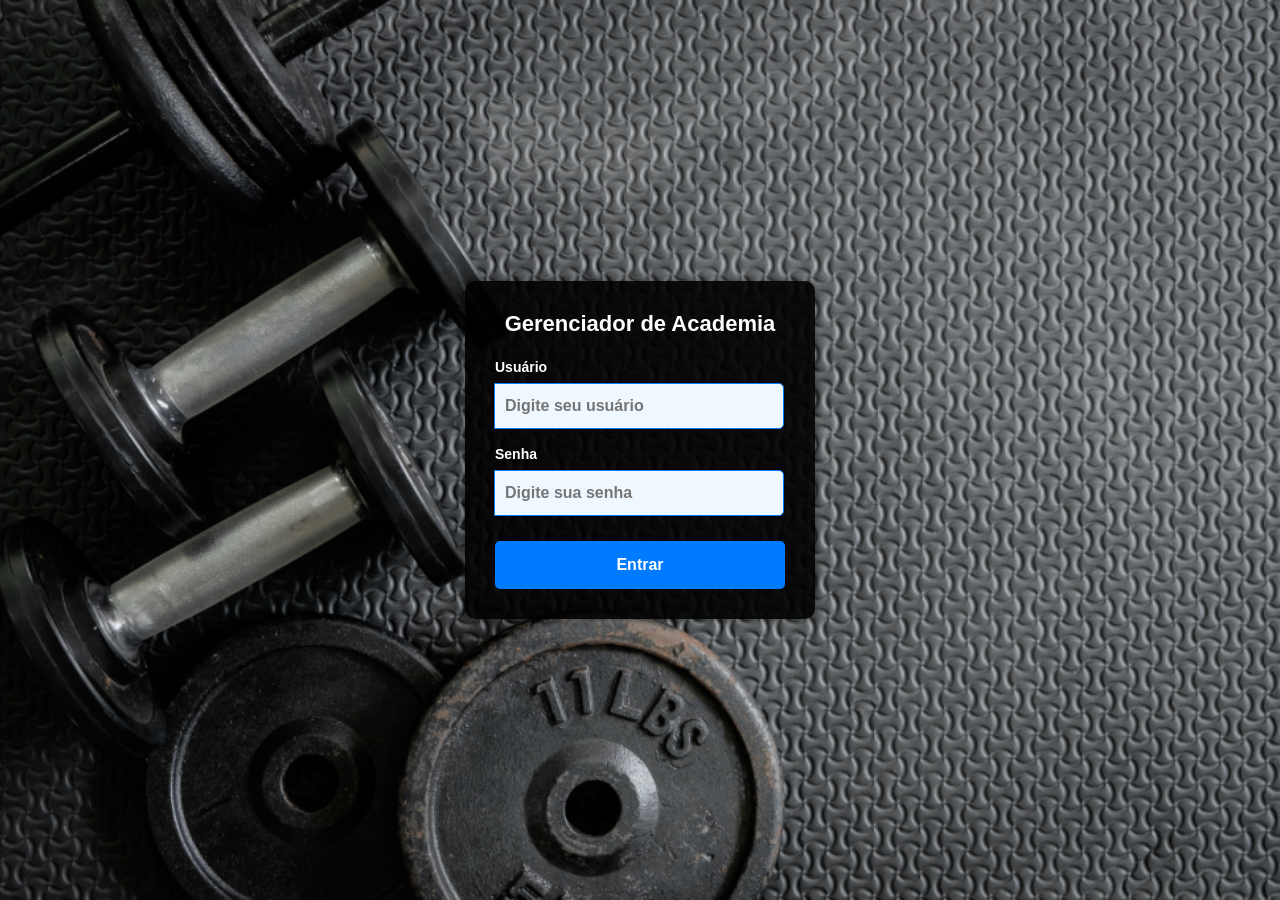
<file: index.html>
<!DOCTYPE html>
<html lang="pt">
<head>
    <meta charset="UTF-8">
    <meta name="viewport" content="width=device-width, initial-scale=1.0">
    <title>Login - Gerenciador de Academia</title>
    <link href="bibliotecas/bootstrap/css/bootstrap.min.css" rel="stylesheet"> 
    <link rel="stylesheet" href="css/style.css">
</head>
<body class="login-body">
    <div class="login-container">
        <div class="login-box">
            <h2>Gerenciador de Academia</h2>
            <form id="loginForm">
                <div class="input-group">
                    <label for="usuario">Usuário</label>
                    <input type="text" id="usuario" placeholder="Digite seu usuário" required>
                </div>
                <div class="input-group">
                    <label for="senha">Senha</label>
                    <input type="password" id="senha" placeholder="Digite sua senha" required>
                </div>
                <button type="submit" class="btn-login">Entrar</button>
            </form>
        </div>
    </div>

    <script src="bibliotecas/jquery/jquery.min.js"></script>
    <script src="js/script.js"></script>
</body>
</html>
</file>
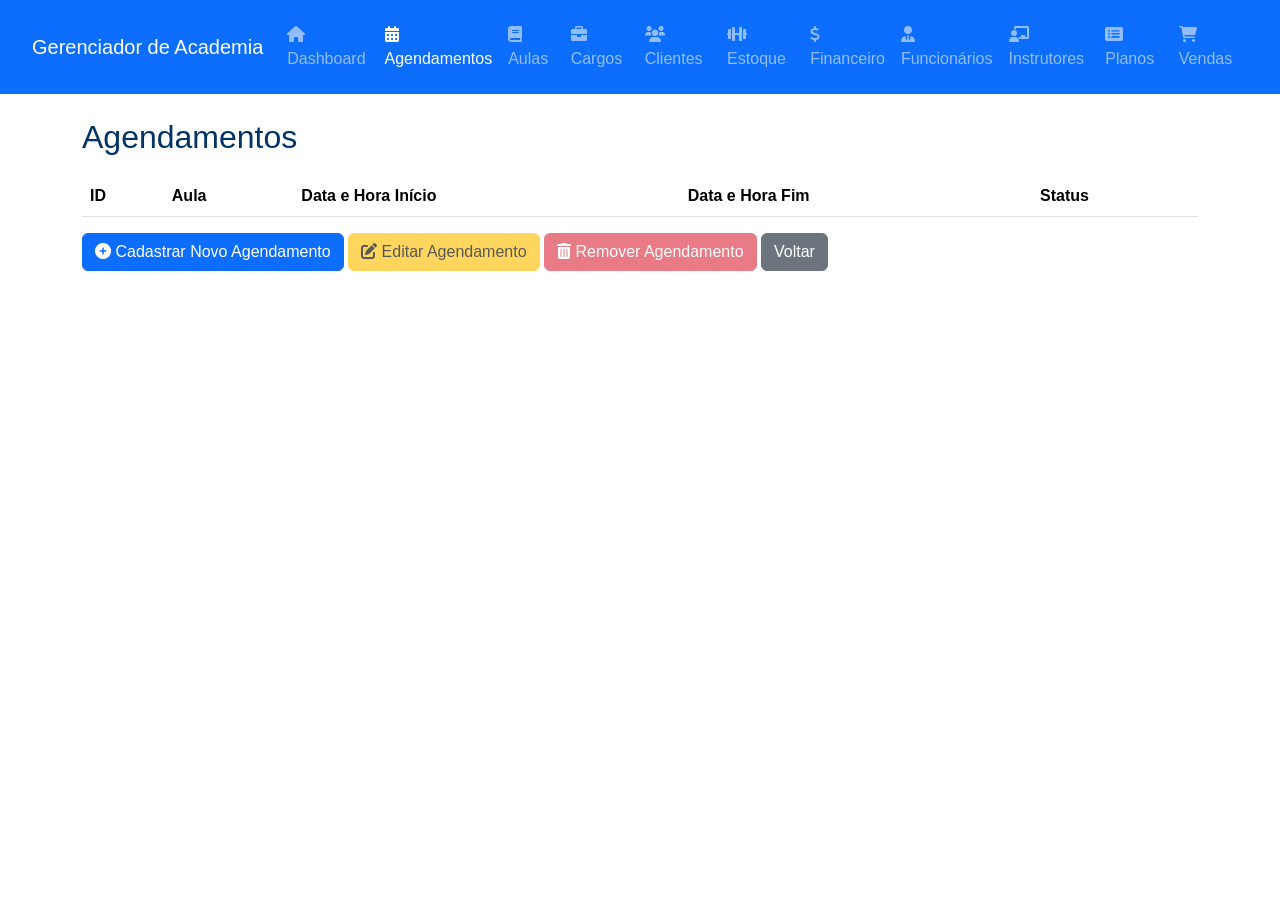
<file: agendamentos.html>
<!DOCTYPE html>
<html lang="pt">

<head>
    <meta charset="UTF-8">
    <meta name="viewport" content="width=device-width, initial-scale=1.0">
    <title>Agendamentos - Gerenciador de Academia</title>
    <link href="bibliotecas/bootstrap/css/bootstrap.min.css" rel="stylesheet">
    <link rel="stylesheet" href="css/style.css">
    <link rel="stylesheet" href="https://cdnjs.cloudflare.com/ajax/libs/font-awesome/6.0.0/css/all.min.css">
</head>

<body>

    <nav class="navbar navbar-expand-lg navbar-dark bg-primary">
        <div class="container-fluid">
            <a class="navbar-brand" href="dashboard.html">Gerenciador de Academia</a>
            <div class="navbar-nav">
                <a class="nav-link" href="dashboard.html"><i class="fas fa-home"></i> Dashboard</a>
                <a class="nav-link active" href="agendamentos.html"><i class="fas fa-calendar-alt"></i> Agendamentos</a>
                <a class="nav-link" href="aulas.html"><i class="fas fa-book"></i> Aulas</a>
                <a class="nav-link" href="cargos.html"><i class="fas fa-briefcase"></i> Cargos</a>
                <a class="nav-link" href="clientes.html"><i class="fas fa-users"></i> Clientes</a>
                <a class="nav-link" href="estoque.html"><i class="fas fa-dumbbell"></i> Estoque</a>
                <a class="nav-link" href="financeiro.html"><i class="fas fa-dollar-sign"></i> Financeiro</a>
                <a class="nav-link" href="funcionarios.html"><i class="fas fa-user-tie"></i> Funcionários</a>
                <a class="nav-link" href="instrutores.html"><i class="fas fa-chalkboard-teacher"></i> Instrutores</a>
                <a class="nav-link" href="planos.html"><i class="fas fa-list-alt"></i> Planos</a>
                <a class="nav-link" href="vendas.html"><i class="fas fa-shopping-cart"></i> Vendas</a>
            </div>
        </div>
    </nav>

    <div class="container mt-4">
        <h2>Agendamentos</h2>

        <table class="table table-striped">
            <thead>
                <tr>
                    <th>ID</th>
                    <th>Aula</th>
                    <th>Data e Hora Início</th>
                    <th>Data e Hora Fim</th>
                    <th>Status</th>
                </tr>
            </thead>
            <tbody id="tabelaAgendamentos">
            </tbody>
        </table>

        <button class="btn btn-primary" data-bs-toggle="modal" data-bs-target="#modalCadastro"> <i class="fas fa-plus-circle"></i> Cadastrar Novo
            Agendamento</button>
        <button class="btn btn-warning" id="btnEditar" disabled data-bs-toggle="modal"
            data-bs-target="#modalEdicao"><i class="fas fa-edit"></i> Editar Agendamento</button>
        <button class="btn btn-danger" id="btnRemover" disabled><i class="fas fa-trash-alt"></i> Remover Agendamento</button>

        <a href="dashboard.html" class="btn btn-secondary">Voltar</a>
    </div>

    <div class="modal fade" id="modalCadastro" tabindex="-1">
        <div class="modal-dialog modal-lg">
            <div class="modal-content">
                <div class="modal-header bg-primary text-white">
                    <h5 class="modal-title">Cadastrar Agendamento</h5>
                    <button type="button" class="btn-close" data-bs-dismiss="modal"></button>
                </div>
                <div class="modal-body">
                    <form id="formCadastro">
                        <div class="mb-3">
                            <label class="form-label">Aula:</label>
                            <select id="aulaCadastro" class="form-select" required>
                                <option value="">Selecione uma aula</option>
                                <option value="Yoga">Yoga</option>
                                <option value="Musculação">Musculação</option>
                            </select>
                        </div>

                        <div class="row">
                            <div class="col-md-6 mb-3">
                                <label class="form-label">Data e Hora Início:</label>
                                <input type="datetime-local" id="inicioCadastro" class="form-control" required>
                            </div>
                            <div class="col-md-6 mb-3">
                                <label class="form-label">Data e Hora Fim:</label>
                                <input type="datetime-local" id="fimCadastro" class="form-control" required>
                            </div>
                        </div>

                        <div class="mb-3">
                            <label class="form-label">Observações:</label>
                            <textarea id="obsCadastro" class="form-control" rows="3"></textarea>
                        </div>

                        <div class="mb-3">
                            <label class="form-label">Status:</label>
                            <select id="statusCadastro" class="form-select" required>
                                <option>PENDENTE</option>
                                <option>CONCLUÍDO</option>
                                <option>REMARCADO</option>
                                <option>CANCELADO</option>
                            </select>
                        </div>

                        <div class="d-grid gap-2">
                            <button type="submit" class="btn btn-success">Cadastrar Agendamento</button>
                        </div>
                    </form>
                </div>
            </div>
        </div>
    </div>

    <div class="modal fade" id="modalEdicao" tabindex="-1">
        <div class="modal-dialog modal-lg">
            <div class="modal-content">
                <div class="modal-header bg-warning text-white">
                    <h5 class="modal-title">Editar Agendamento</h5>
                    <button type="button" class="btn-close" data-bs-dismiss="modal"></button>
                </div>
                <div class="modal-body">
                    <form id="formEdicao">
                        <input type="hidden" id="idEdicao">

                        <div class="mb-3">
                            <label class="form-label">Aula:</label>
                            <select id="aulaEdicao" class="form-select" required>
                                <option value="">Selecione uma aula</option>
                                <option value="Yoga">Yoga</option>
                                <option value="Musculação">Musculação</option>
                            </select>
                        </div>

                        <div class="row">
                            <div class="col-md-6 mb-3">
                                <label class="form-label">Data e Hora Início:</label>
                                <input type="datetime-local" id="inicioEdicao" class="form-control" required>
                            </div>
                            <div class="col-md-6 mb-3">
                                <label class="form-label">Data e Hora Fim:</label>
                                <input type="datetime-local" id="fimEdicao" class="form-control" required>
                            </div>
                        </div>

                        <div class="mb-3">
                            <label class="form-label">Observações:</label>
                            <textarea id="obsEdicao" class="form-control" rows="3"></textarea>
                        </div>

                        <div class="mb-3">
                            <label class="form-label">Status:</label>
                            <select id="statusEdicao" class="form-select" required>
                                <option>PENDENTE</option>
                                <option>CONCLUÍDO</option>
                                <option>REMARCADO</option>
                                <option>CANCELADO</option>
                            </select>
                        </div>

                        <div class="d-grid gap-2">
                            <button type="submit" class="btn btn-warning text-white">Salvar Alterações</button>
                        </div>
                    </form>
                </div>
            </div>
        </div>
    </div>


    <script src="bibliotecas/bootstrap/js/bootstrap.bundle.min.js"></script>
    <script src="bibliotecas/jquery/jquery.min.js"></script>
    <script src="js/script.js"></script>

</body>

</html>
</file>
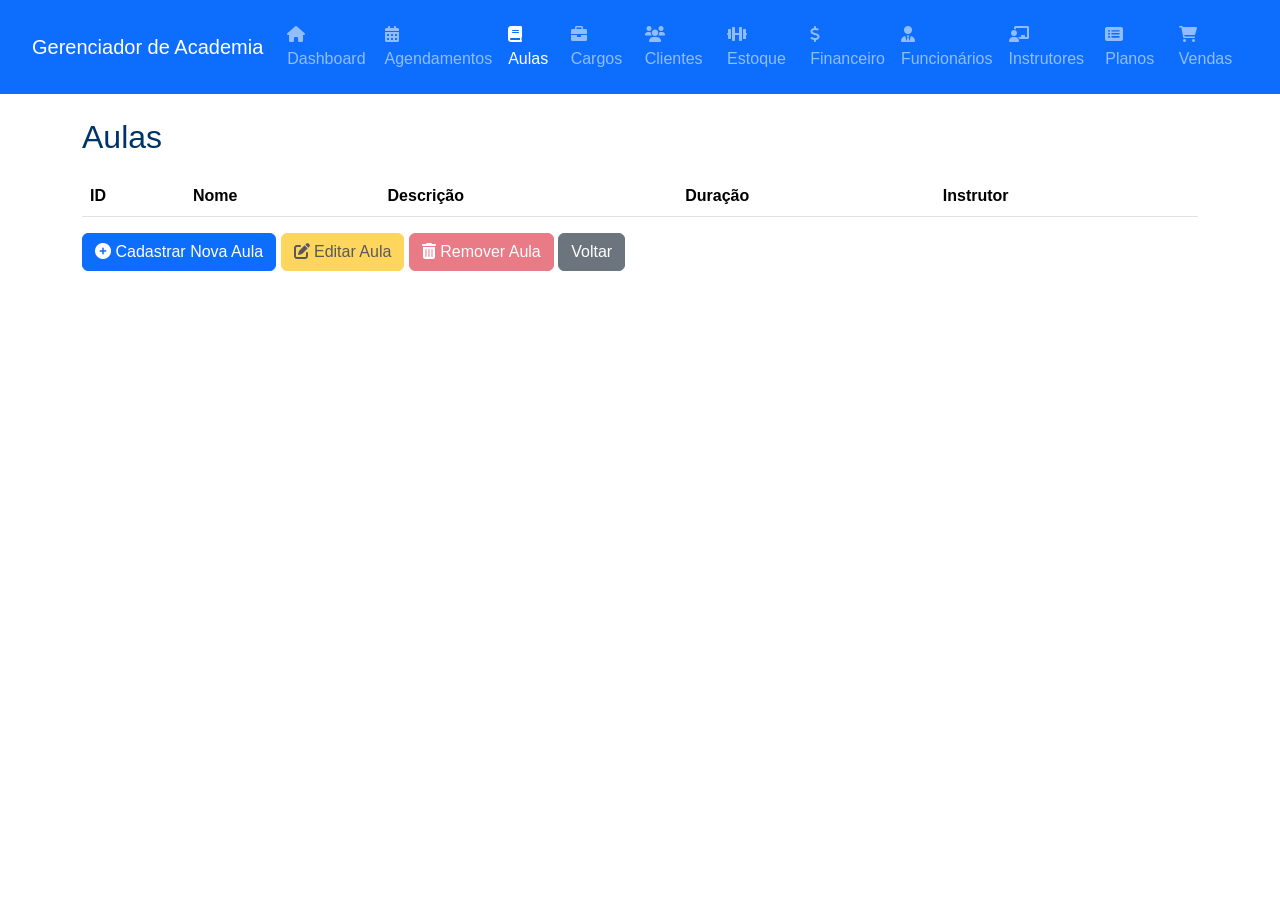
<file: aulas.html>
<!DOCTYPE html>
<html lang="pt">

<head>
    <meta charset="UTF-8">
    <meta name="viewport" content="width=device-width, initial-scale=1.0">
    <title>Aulas - Gerenciador de Academia</title>
    <link href="bibliotecas/bootstrap/css/bootstrap.min.css" rel="stylesheet">
    <link rel="stylesheet" href="css/style.css">
    <link rel="stylesheet" href="https://cdnjs.cloudflare.com/ajax/libs/font-awesome/6.0.0/css/all.min.css">
</head>

<body>

    <nav class="navbar navbar-expand-lg navbar-dark bg-primary">
        <div class="container-fluid">
            <a class="navbar-brand" href="dashboard.html">Gerenciador de Academia</a>
            <div class="navbar-nav">
                <a class="nav-link" href="dashboard.html"><i class="fas fa-home"></i> Dashboard</a>
                <a class="nav-link" href="agendamentos.html"><i class="fas fa-calendar-alt"></i> Agendamentos</a>
                <a class="nav-link active" href="aulas.html"><i class="fas fa-book"></i> Aulas</a>
                <a class="nav-link" href="cargos.html"><i class="fas fa-briefcase"></i> Cargos</a>
                <a class="nav-link" href="clientes.html"><i class="fas fa-users"></i> Clientes</a>
                <a class="nav-link" href="estoque.html"><i class="fas fa-dumbbell"></i> Estoque</a>
                <a class="nav-link" href="financeiro.html"><i class="fas fa-dollar-sign"></i> Financeiro</a>
                <a class="nav-link" href="funcionarios.html"><i class="fas fa-user-tie"></i> Funcionários</a>
                <a class="nav-link" href="instrutores.html"><i class="fas fa-chalkboard-teacher"></i> Instrutores</a>
                <a class="nav-link" href="planos.html"><i class="fas fa-list-alt"></i> Planos</a>
                <a class="nav-link" href="vendas.html"><i class="fas fa-shopping-cart"></i> Vendas</a>
            </div>
        </div>
    </nav>

    <div class="container mt-4">
        <h2>Aulas</h2>

        <table class="table table-striped">
            <thead>
                <tr>
                    <th>ID</th>
                    <th>Nome</th>
                    <th>Descrição</th>
                    <th>Duração</th>
                    <th>Instrutor</th>
                </tr>
            </thead>
            <tbody id="tabelaAulas"></tbody>
        </table>

        <button class="btn btn-primary" data-bs-toggle="modal" data-bs-target="#modalCadastroAulas"><i class="fas fa-plus-circle"></i> Cadastrar Nova Aula</button>
        <button class="btn btn-warning" id="btnEditarAula" disabled data-bs-toggle="modal" data-bs-target="#modalEdicaoAulas"><i class="fas fa-edit"></i> Editar Aula</button>
        <button class="btn btn-danger" id="btnRemoverAula" disabled><i class="fas fa-trash-alt"></i> Remover Aula</button>

        <a href="dashboard.html" class="btn btn-secondary">Voltar</a>
    </div>

    <div class="modal fade" id="modalCadastroAulas" tabindex="-1">
        <div class="modal-dialog modal-lg">
            <div class="modal-content">
                <div class="modal-header bg-primary text-white">
                    <h5 class="modal-title">Cadastrar Aula</h5>
                    <button type="button" class="btn-close" data-bs-dismiss="modal"></button>
                </div>
                <div class="modal-body">
                    <form id="formCadastroAulas">
                        <div class="mb-3">
                            <label class="form-label">Nome da Aula:</label>
                            <input type="text" id="nomeCadastroAulas" class="form-control" required>
                        </div>

                        <div class="mb-3">
                            <label class="form-label">Descrição:</label>
                            <textarea id="descricaoCadastroAulas" class="form-control" rows="3" required></textarea>
                        </div>

                        <div class="mb-3">
                            <label class="form-label">Duração (hh:mm:ss):</label>
                            <input type="text" id="duracaoCadastroAulas" class="form-control" placeholder="hh:mm:ss" required maxlength="8">
                        </div>

                        <div class="mb-3">
                            <label class="form-label">Instrutor Responsável:</label>
                            <select id="instrutorCadastroAulas" class="form-select" required>
                                <option value="">Selecione um instrutor</option>
                                <option value="Carlos Silva">Carlos Silva</option>
                                <option value="Ana Souza">Ana Souza</option>
                            </select>
                        </div>

                        <div class="d-grid gap-2">
                            <button type="submit" class="btn btn-success">Cadastrar Aula</button>
                        </div>
                    </form>
                </div>
            </div>
        </div>
    </div>

    <div class="modal fade" id="modalEdicaoAulas" tabindex="-1">
        <div class="modal-dialog modal-lg">
            <div class="modal-content">
                <div class="modal-header bg-warning text-white">
                    <h5 class="modal-title">Editar Aula</h5>
                    <button type="button" class="btn-close" data-bs-dismiss="modal"></button>
                </div>
                <div class="modal-body">
                    <form id="formEdicaoAulas">
                        <input type="hidden" id="idEdicaoAulas">

                        <div class="mb-3">
                            <label class="form-label">Nome da Aula:</label>
                            <input type="text" id="nomeEdicaoAulas" class="form-control" required>
                        </div>

                        <div class="mb-3">
                            <label class="form-label">Descrição:</label>
                            <textarea id="descricaoEdicaoAulas" class="form-control" rows="3" required></textarea>
                        </div>

                        <div class="mb-3">
                            <label class="form-label">Duração (hh:mm:ss):</label>
                            <input type="text" id="duracaoEdicaoAulas" class="form-control" required maxlength="8">
                        </div>

                        <div class="mb-3">
                            <label class="form-label">Instrutor Responsável:</label>
                            <select id="instrutorEdicaoAulas" class="form-select" required>
                                <option value="">Selecione um instrutor</option>
                                <option value="Carlos Silva">Carlos Silva</option>
                                <option value="Ana Souza">Ana Souza</option>
                            </select>
                        </div>

                        <div class="d-grid gap-2">
                            <button type="submit" class="btn btn-warning text-white">Salvar Alterações</button>
                        </div>
                    </form>
                </div>
            </div>
        </div>
    </div>

    <script src="bibliotecas/bootstrap/js/bootstrap.bundle.min.js"></script>
    <script src="bibliotecas/jquery/jquery.min.js"></script>
    <script src="js/script.js"></script>

</body>
</html>
</file>
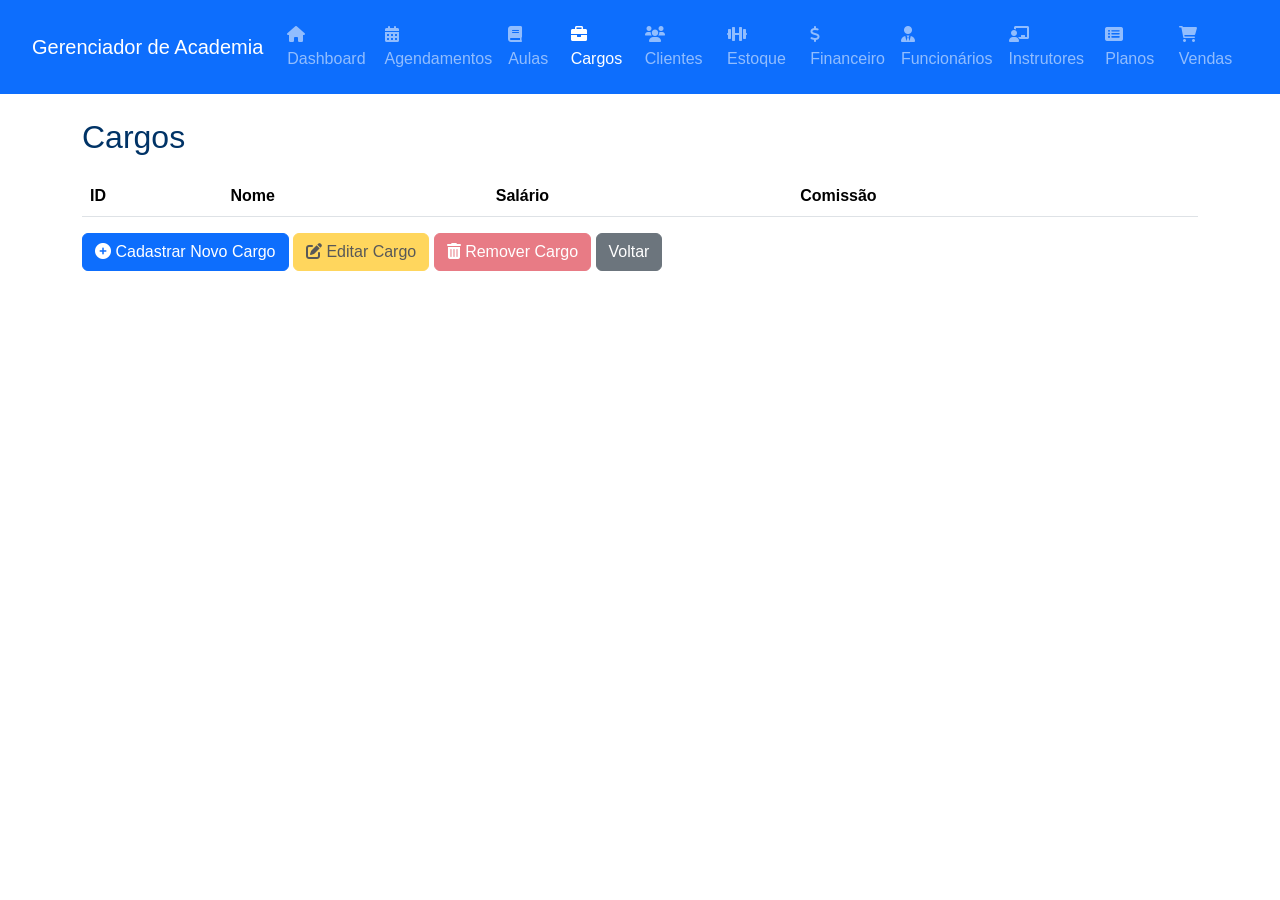
<file: cargos.html>
<!DOCTYPE html>
<html lang="pt">
<head>
    <meta charset="UTF-8">
    <meta name="viewport" content="width=device-width, initial-scale=1.0">
    <title>Cargos - Gerenciador de Academia</title>
    <link href="bibliotecas/bootstrap/css/bootstrap.min.css" rel="stylesheet">
    <link rel="stylesheet" href="css/style.css">
    <link rel="stylesheet" href="https://cdnjs.cloudflare.com/ajax/libs/font-awesome/6.0.0/css/all.min.css">
</head>
<body>

    <nav class="navbar navbar-expand-lg navbar-dark bg-primary">
        <div class="container-fluid">
            <a class="navbar-brand" href="dashboard.html">Gerenciador de Academia</a>
            <div class="navbar-nav">
                <a class="nav-link" href="dashboard.html"><i class="fas fa-home"></i> Dashboard</a>
                <a class="nav-link" href="agendamentos.html"><i class="fas fa-calendar-alt"></i> Agendamentos</a>
                <a class="nav-link" href="aulas.html"><i class="fas fa-book"></i> Aulas</a>
                <a class="nav-link active" href="cargos.html"><i class="fas fa-briefcase"></i> Cargos</a>
                <a class="nav-link" href="clientes.html"><i class="fas fa-users"></i> Clientes</a>
                <a class="nav-link" href="estoque.html"><i class="fas fa-dumbbell"></i> Estoque</a>
                <a class="nav-link" href="financeiro.html"><i class="fas fa-dollar-sign"></i> Financeiro</a>
                <a class="nav-link" href="funcionarios.html"><i class="fas fa-user-tie"></i> Funcionários</a>
                <a class="nav-link" href="instrutores.html"><i class="fas fa-chalkboard-teacher"></i> Instrutores</a>
                <a class="nav-link" href="planos.html"><i class="fas fa-list-alt"></i> Planos</a>
                <a class="nav-link" href="vendas.html"><i class="fas fa-shopping-cart"></i> Vendas</a>
            </div>
        </div>
    </nav>

    <div class="container mt-4">
        <h2>Cargos</h2>

        <table class="table table-striped">
            <thead>
                <tr>
                    <th>ID</th>
                    <th>Nome</th>
                    <th>Salário</th>
                    <th>Comissão</th>
                </tr>
            </thead>
            <tbody id="tabelaCargos"></tbody>
        </table>

        <button class="btn btn-primary" data-bs-toggle="modal" data-bs-target="#modalCadastroCargos"><i class="fas fa-plus-circle"></i> Cadastrar Novo Cargo</button>
        <button class="btn btn-warning" id="btnEditarCargo" disabled data-bs-toggle="modal" data-bs-target="#modalEdicaoCargos"><i class="fas fa-edit"></i> Editar Cargo</button>
        <button class="btn btn-danger" id="btnRemoverCargo" disabled><i class="fas fa-trash-alt"></i> Remover Cargo</button>

        <a href="dashboard.html" class="btn btn-secondary">Voltar</a>
    </div>

    <div class="modal fade" id="modalCadastroCargos" tabindex="-1">
        <div class="modal-dialog modal-lg">
            <div class="modal-content">
                <div class="modal-header bg-primary text-white">
                    <h5 class="modal-title">Cadastrar Cargo</h5>
                    <button type="button" class="btn-close" data-bs-dismiss="modal"></button>
                </div>
                <div class="modal-body">
                    <form id="formCadastroCargos">
                        <div class="mb-3">
                            <label class="form-label">Nome do Cargo:</label>
                            <input type="text" id="nomeCadastroCargo" class="form-control" required>
                        </div>

                        <div class="mb-3">
                            <label class="form-label">Salário:</label>
                            <input type="text" id="salarioCadastroCargo" class="form-control" required>
                        </div>

                        <div class="mb-3">
                            <label class="form-label">Comissão (%):</label>
                            <input type="text" id="comissaoCadastroCargo" class="form-control" maxlength="3">
                        </div>

                        <div class="d-grid gap-2">
                            <button type="submit" class="btn btn-success">Cadastrar Cargo</button>
                        </div>
                    </form>
                </div>
            </div>
        </div>
    </div>

    <div class="modal fade" id="modalEdicaoCargos" tabindex="-1">
        <div class="modal-dialog modal-lg">
            <div class="modal-content">
                <div class="modal-header bg-warning text-white">
                    <h5 class="modal-title">Editar Cargo</h5>
                    <button type="button" class="btn-close" data-bs-dismiss="modal"></button>
                </div>
                <div class="modal-body">
                    <form id="formEdicaoCargos">
                        <input type="hidden" id="idEdicaoCargo">

                        <div class="mb-3">
                            <label class="form-label">Nome do Cargo:</label>
                            <input type="text" id="nomeEdicaoCargo" class="form-control" required>
                        </div>

                        <div class="mb-3">
                            <label class="form-label">Salário:</label>
                            <input type="text" id="salarioEdicaoCargo" class="form-control" required>
                        </div>

                        <div class="mb-3">
                            <label class="form-label">Comissão (%):</label>
                            <input type="text" id="comissaoEdicaoCargo" class="form-control" maxlength="3">
                        </div>

                        <div class="d-grid gap-2">
                            <button type="submit" class="btn btn-warning text-white">Salvar Alterações</button>
                        </div>
                    </form>
                </div>
            </div>
        </div>
    </div>

    <script src="bibliotecas/bootstrap/js/bootstrap.bundle.min.js"></script>
    <script src="bibliotecas/jquery/jquery.min.js"></script>
    <script src="js/script.js"></script>

</body>
</html>
</file>
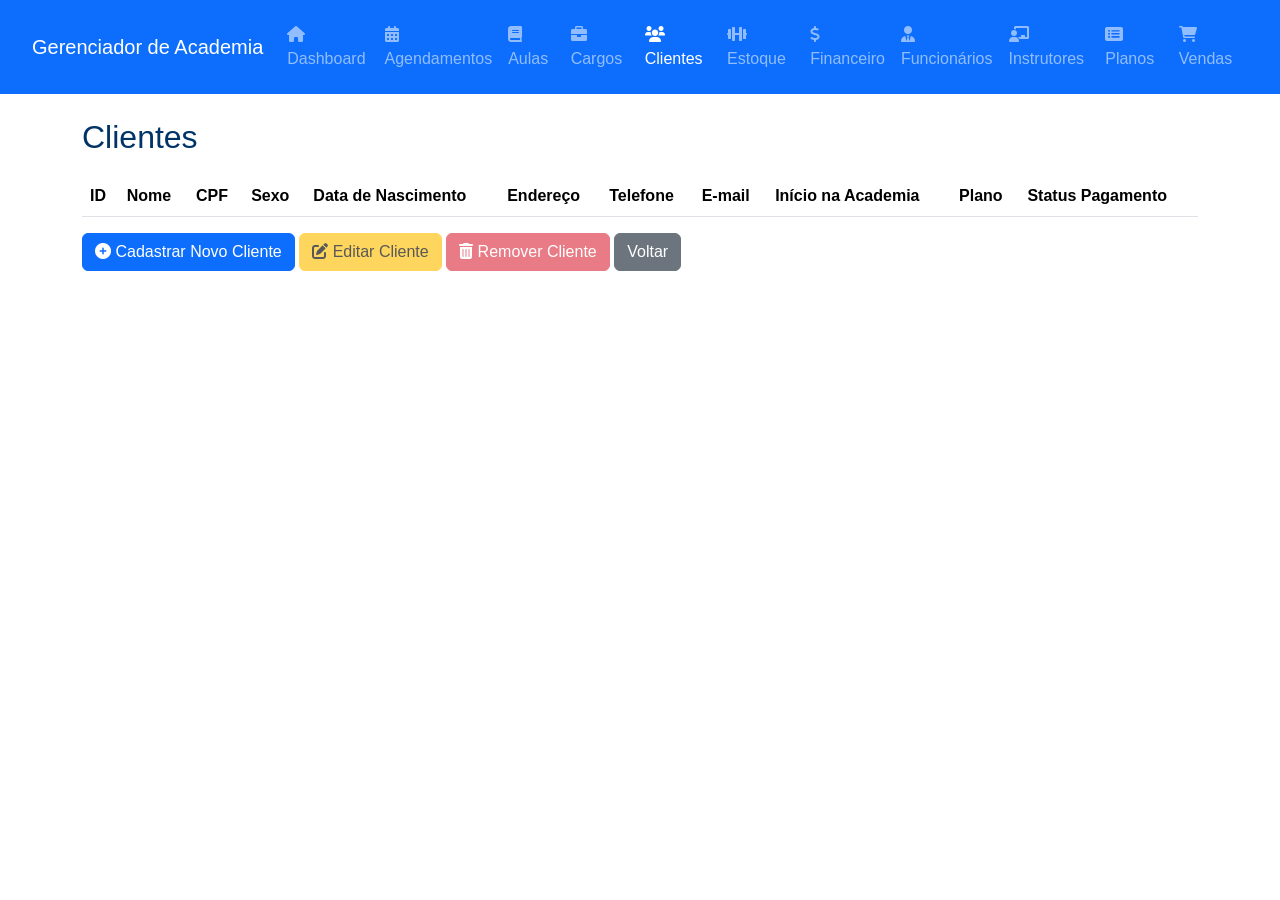
<file: clientes.html>
<!DOCTYPE html>
<html lang="pt">

<head>
    <meta charset="UTF-8">
    <meta name="viewport" content="width=device-width, initial-scale=1.0">
    <title>Clientes - Gerenciador de Academia</title>
    <link href="bibliotecas/bootstrap/css/bootstrap.min.css" rel="stylesheet">
    <link rel="stylesheet" href="css/style.css">
    <link rel="stylesheet" href="https://cdnjs.cloudflare.com/ajax/libs/font-awesome/6.0.0/css/all.min.css">
</head>

<body>

    <nav class="navbar navbar-expand-lg navbar-dark bg-primary">
        <div class="container-fluid">
            <a class="navbar-brand" href="dashboard.html">Gerenciador de Academia</a>
            <div class="navbar-nav">
                <a class="nav-link" href="dashboard.html"><i class="fas fa-home"></i> Dashboard</a>
                <a class="nav-link" href="agendamentos.html"><i class="fas fa-calendar-alt"></i> Agendamentos</a>
                <a class="nav-link" href="aulas.html"><i class="fas fa-book"></i> Aulas</a>
                <a class="nav-link" href="cargos.html"><i class="fas fa-briefcase"></i> Cargos</a>
                <a class="nav-link active" href="clientes.html"><i class="fas fa-users"></i> Clientes</a>
                <a class="nav-link" href="estoque.html"><i class="fas fa-dumbbell"></i> Estoque</a>
                <a class="nav-link" href="financeiro.html"><i class="fas fa-dollar-sign"></i> Financeiro</a>
                <a class="nav-link" href="funcionarios.html"><i class="fas fa-user-tie"></i> Funcionários</a>
                <a class="nav-link" href="instrutores.html"><i class="fas fa-chalkboard-teacher"></i> Instrutores</a>
                <a class="nav-link" href="planos.html"><i class="fas fa-list-alt"></i> Planos</a>
                <a class="nav-link" href="vendas.html"><i class="fas fa-shopping-cart"></i> Vendas</a>
            </div>
        </div>
    </nav>

    <div class="container mt-4">
        <h2>Clientes</h2>

        <table class="table table-striped">
            <thead>
                <tr>
                    <th>ID</th>
                    <th>Nome</th>
                    <th>CPF</th>
                    <th>Sexo</th>
                    <th>Data de Nascimento</th>
                    <th>Endereço</th>
                    <th>Telefone</th>
                    <th>E-mail</th>
                    <th>Início na Academia</th>
                    <th>Plano</th>
                    <th>Status Pagamento</th>
                </tr>
            </thead>
            <tbody id="tabelaClientes"></tbody>
        </table>

        <button class="btn btn-primary" data-bs-toggle="modal" data-bs-target="#modalCadastroClientes"><i class="fas fa-plus-circle"></i> Cadastrar Novo
            Cliente</button>
        <button class="btn btn-warning" id="btnEditarCliente" disabled data-bs-toggle="modal"
            data-bs-target="#modalEdicaoClientes"><i class="fas fa-edit"></i> Editar Cliente</button>
        <button class="btn btn-danger" id="btnRemoverCliente" disabled><i class="fas fa-trash-alt"></i> Remover Cliente</button>

        <a href="dashboard.html" class="btn btn-secondary">Voltar</a>
    </div>

    <div class="modal fade" id="modalCadastroClientes" tabindex="-1">
        <div class="modal-dialog modal-lg">
            <div class="modal-content">
                <div class="modal-header bg-primary text-white">
                    <h5 class="modal-title">Cadastrar Cliente</h5>
                    <button type="button" class="btn-close" data-bs-dismiss="modal"></button>
                </div>
                <div class="modal-body">
                    <form id="formCadastroClientes">
                        <div class="mb-3">
                            <label class="form-label">Nome:</label>
                            <input type="text" id="nomeCadastroCliente" class="form-control" required>
                        </div>
                        <div class="mb-3">
                            <label class="form-label">CPF:</label>
                            <input type="text" id="cpfCadastroCliente" class="form-control" maxlength="14">
                        </div>
                        <div class="mb-3">
                            <label class="form-label">Sexo:</label>
                            <select id="sexoCadastroCliente" class="form-select" required>
                                <option value="Masculino">Masculino</option>
                                <option value="Feminino">Feminino</option>
                                <option value="Outro">Outro</option>
                            </select>
                        </div>
                        <div class="row">
                            <div class="col-md-6 mb-3">
                                <label class="form-label">Data de Nascimento:</label>
                                <input type="date" id="dataNascimentoCadastroCliente" class="form-control" required>
                            </div>
                            <div class="col-md-6 mb-3">
                                <label class="form-label">Data de Início na Academia:</label>
                                <input type="date" id="dataInicioAcademiaCadastroCliente" class="form-control" required>
                            </div>
                        </div>
                        <div class="mb-3">
                            <label class="form-label">Endereço:</label>
                            <input type="text" id="enderecoCadastroCliente" class="form-control" required>
                        </div>
                        <div class="mb-3">
                            <label class="form-label">Telefone:</label>
                            <input type="text" id="telefoneCadastroCliente" class="form-control" required>
                        </div>
                        <div class="mb-3">
                            <label class="form-label">E-mail:</label>
                            <input type="email" id="emailCadastroCliente" class="form-control" required>
                        </div>
                        <div class="mb-3">
                            <label class="form-label">Plano:</label>
                            <select id="planoCadastroCliente" class="form-select" required>
                                <option value="">Selecione um plano:</option>
                                <option value="Plano Básico">Plano Básico</option>
                                <option value="Plano Premium">Plano Premium</option>
                                <option value="Plano VIP">Plano VIP</option>
                            </select>
                        </div>
                        <div class="mb-3">
                            <label class="form-label">Status do Pagamento:</label>
                            <select id="statusCadastroCliente" class="form-select" required>
                                <option value="Pago">Pago</option>
                                <option value="Pendente">Pendente</option>
                            </select>
                        </div>
                        <div class="d-grid gap-2">
                            <button type="submit" class="btn btn-success">Cadastrar Cliente</button>
                        </div>
                    </form>
                </div>
            </div>
        </div>
    </div>

    <div class="modal fade" id="modalEdicaoClientes" tabindex="-1">
        <div class="modal-dialog modal-lg">
            <div class="modal-content">
                <div class="modal-header bg-warning text-white">
                    <h5 class="modal-title">Editar Cliente</h5>
                    <button type="button" class="btn-close" data-bs-dismiss="modal"></button>
                </div>
                <div class="modal-body">
                    <form id="formEdicaoClientes">
                        <input type="hidden" id="idEdicaoCliente">

                        <div class="mb-3">
                            <label class="form-label">Nome:</label>
                            <input type="text" id="nomeEdicaoCliente" class="form-control" required>
                        </div>
                        <div class="mb-3">
                            <label class="form-label">CPF:</label>
                            <input type="text" id="cpfEdicaoCliente" class="form-control" maxlength="14">
                        </div>
                        <div class="mb-3">
                            <label class="form-label">Sexo:</label>
                            <select id="sexoEdicaoCliente" class="form-select" required>
                                <option value="Masculino">Masculino</option>
                                <option value="Feminino">Feminino</option>
                                <option value="Outro">Outro</option>
                            </select>
                        </div>
                        <div class="row">
                            <div class="col-md-6 mb-3">
                                <label class="form-label">Data de Nascimento:</label>
                                <input type="date" id="dataNascimentoEdicaoCliente" class="form-control" required>
                            </div>
                            <div class="col-md-6 mb-3">
                                <label class="form-label">Data de Início na Academia:</label>
                                <input type="date" id="dataInicioAcademiaEdicaoCliente" class="form-control" required>
                            </div>
                        </div>
                        <div class="mb-3">
                            <label class="form-label">Endereço:</label>
                            <input type="text" id="enderecoEdicaoCliente" class="form-control" required>
                        </div>
                        <div class="mb-3">
                            <label class="form-label">Telefone:</label>
                            <input type="text" id="telefoneEdicaoCliente" class="form-control" required>
                        </div>
                        <div class="mb-3">
                            <label class="form-label">E-mail:</label>
                            <input type="email" id="emailEdicaoCliente" class="form-control" required>
                        </div>
                        <div class="mb-3">
                            <label class="form-label">Plano:</label>
                            <select id="planoEdicaoCliente" class="form-select" required>
                                <option value="">Selecione um plano:</option>
                                <option value="Plano Básico">Plano Básico</option>
                                <option value="Plano Premium">Plano Premium</option>
                                <option value="Plano VIP">Plano VIP</option>
                            </select>
                        </div>
                        <div class="mb-3">
                            <label class="form-label">Status do Pagamento:</label>
                            <select id="statusEdicaoCliente" class="form-select" required>
                                <option value="Pago">Pago</option>
                                <option value="Pendente">Pendente</option>
                            </select>
                        </div>

                        <div class="d-grid gap-2">
                            <button type="submit" class="btn btn-warning text-white">Salvar Alterações</button>
                        </div>
                    </form>
                </div>
            </div>
        </div>
    </div>

    <script src="bibliotecas/bootstrap/js/bootstrap.bundle.min.js"></script>
    <script src="bibliotecas/jquery/jquery.min.js"></script>
    <script src="js/script.js"></script>
</body>

</html>
</file>
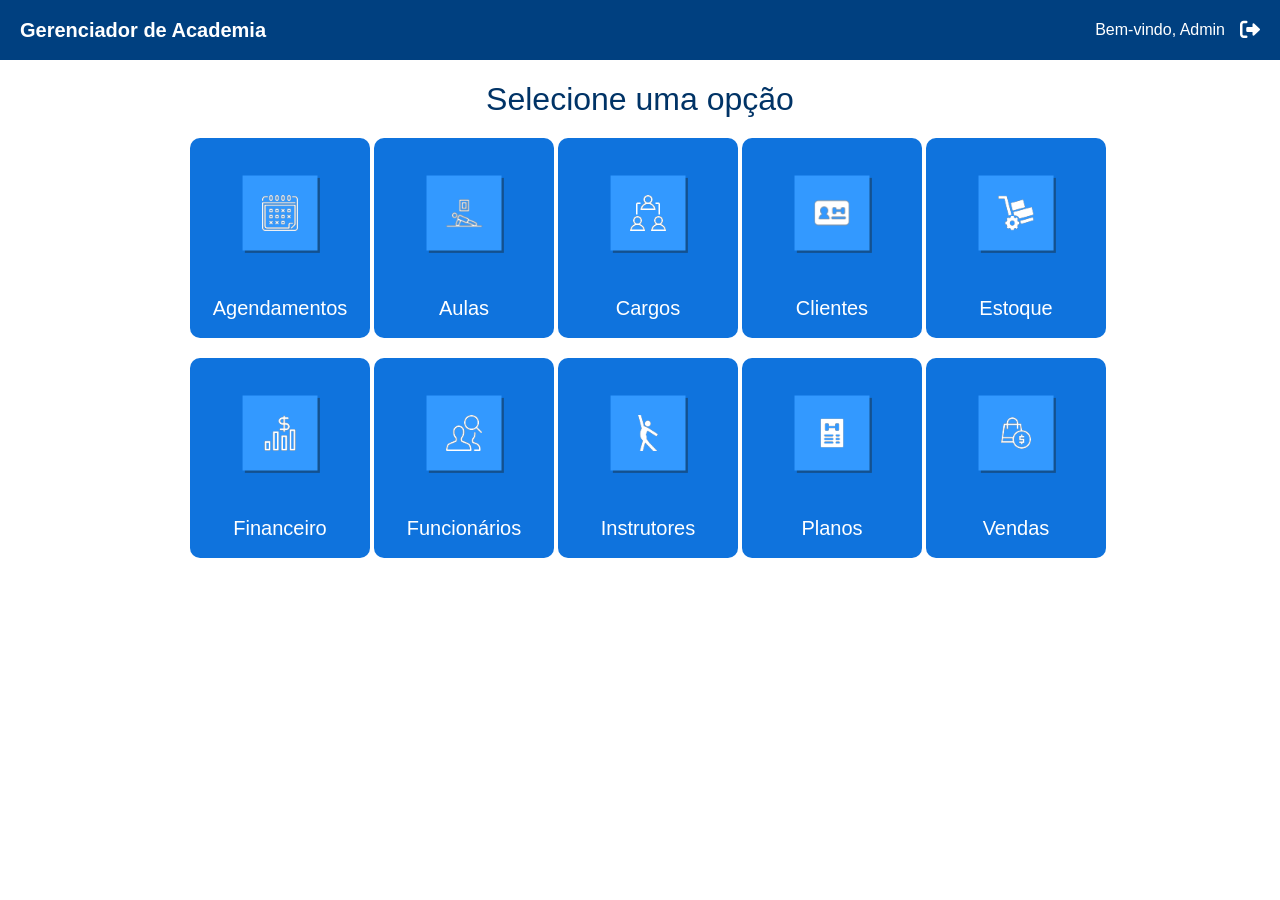
<file: dashboard.html>
<!DOCTYPE html>
<html lang="pt">
<head>
    <meta charset="UTF-8">
    <meta name="viewport" content="width=device-width, initial-scale=1.0">
    <title>Dashboard - Gerenciador de Academia</title>
    <link rel="stylesheet" href="https://cdnjs.cloudflare.com/ajax/libs/font-awesome/6.0.0/css/all.min.css">
    <link href="bibliotecas/bootstrap/css/bootstrap.min.css" rel="stylesheet"> 
    <link rel="stylesheet" href="css/style.css">
</head>
<body>

    <nav class="navbar">
        <span class="logo">Gerenciador de Academia</span>
        <div class="user-info">
            <span id="userName">Bem-vindo, Admin</span>
            <i class="fas fa-sign-out-alt logout-icon" id="logout"></i>
        </div>
    </nav>

    <div class="dashboard-container">
        <h2>Selecione uma opção</h2>
        <div class="grid-container">
            <div class="grid-item" onclick="window.location.href='agendamentos.html'">
                <img src="img/agendamentos.png" alt="Agendamentos">
                <p>Agendamentos</p>
            </div>
            <div class="grid-item" onclick="window.location.href='aulas.html'">
                <img src="img/aulas.png" alt="Aulas">
                <p>Aulas</p>
            </div>
            <div class="grid-item" onclick="window.location.href='cargos.html'">
                <img src="img/cargos.png" alt="Cargos">
                <p>Cargos</p>
            </div>
            <div class="grid-item" onclick="window.location.href='clientes.html'">
                <img src="img/clientes.png" alt="Clientes">
                <p>Clientes</p>
            </div>
            <div class="grid-item" onclick="window.location.href='estoque.html'">
                <img src="img/estoque.png" alt="Estoque">
                <p>Estoque</p>
            </div>
            <div class="grid-item" onclick="window.location.href='financeiro.html'">
                <img src="img/financeiro.png" alt="Financeiro">
                <p>Financeiro</p>
            </div>
            <div class="grid-item" onclick="window.location.href='funcionarios.html'">
                <img src="img/funcionarios.png" alt="Funcionários">
                <p>Funcionários</p>
            </div>
            <div class="grid-item" onclick="window.location.href='instrutores.html'">
                <img src="img/instrutores.png" alt="Instrutores">
                <p>Instrutores</p>
            </div>
            <div class="grid-item" onclick="window.location.href='planos.html'">
                <img src="img/planos.png" alt="Planos">
                <p>Planos</p>
            </div>
            <div class="grid-item" onclick="window.location.href='vendas.html'">
                <img src="img/vendas.png" alt="Vendas">
                <p>Vendas</p>
            </div>
        </div>
    </div>

    <script src="bibliotecas/jquery/jquery.min.js"></script>
    <script src="js/script.js"></script>

</body>
</html>
</file>
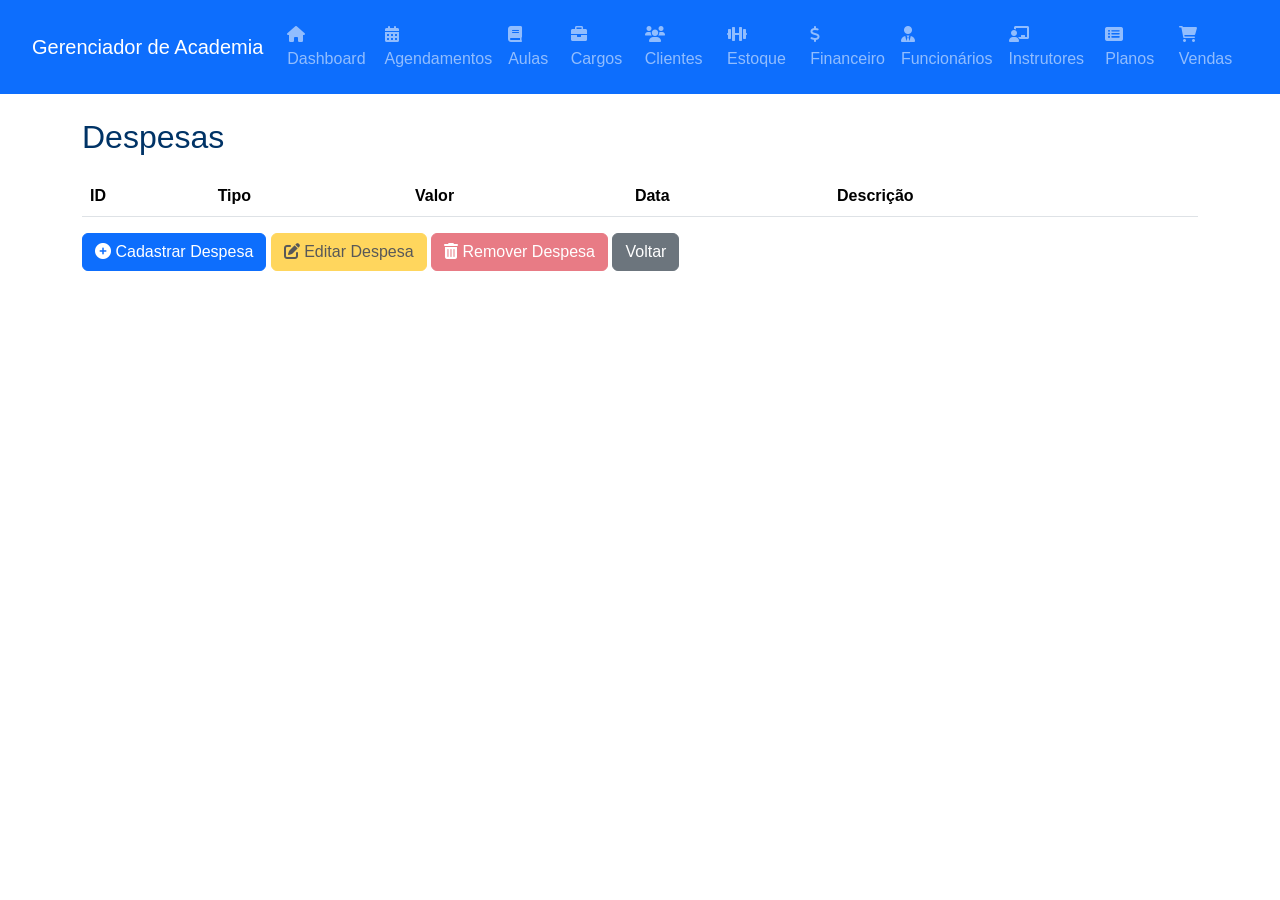
<file: despesas.html>
<!DOCTYPE html>
<html lang="pt">

<head>
    <meta charset="UTF-8">
    <meta name="viewport" content="width=device-width, initial-scale=1.0">
    <title>Despesas - Gerenciador de Academia</title>
    <link href="bibliotecas/bootstrap/css/bootstrap.min.css" rel="stylesheet">
    <link rel="stylesheet" href="css/style.css">
    <link rel="stylesheet" href="https://cdnjs.cloudflare.com/ajax/libs/font-awesome/6.0.0/css/all.min.css">
</head>

<body>

    <nav class="navbar navbar-expand-lg navbar-dark bg-primary">
        <div class="container-fluid">
            <a class="navbar-brand" href="dashboard.html">Gerenciador de Academia</a>
            <div class="navbar-nav">
                <a class="nav-link" href="dashboard.html"><i class="fas fa-home"></i> Dashboard</a>
                <a class="nav-link" href="agendamentos.html"><i class="fas fa-calendar-alt"></i> Agendamentos</a>
                <a class="nav-link" href="aulas.html"><i class="fas fa-book"></i> Aulas</a>
                <a class="nav-link" href="cargos.html"><i class="fas fa-briefcase"></i> Cargos</a>
                <a class="nav-link" href="clientes.html"><i class="fas fa-users"></i> Clientes</a>
                <a class="nav-link" href="estoque.html"><i class="fas fa-dumbbell"></i> Estoque</a>
                <a class="nav-link" href="financeiro.html"><i class="fas fa-dollar-sign"></i> Financeiro</a>
                <a class="nav-link" href="funcionarios.html"><i class="fas fa-user-tie"></i> Funcionários</a>
                <a class="nav-link" href="instrutores.html"><i class="fas fa-chalkboard-teacher"></i> Instrutores</a>
                <a class="nav-link" href="planos.html"><i class="fas fa-list-alt"></i> Planos</a>
                <a class="nav-link" href="vendas.html"><i class="fas fa-shopping-cart"></i> Vendas</a>
            </div>
        </div>
    </nav>

    <div class="container mt-4">
        <h2>Despesas</h2>

        <table class="table table-striped">
            <thead>
                <tr>
                    <th>ID</th>
                    <th>Tipo</th>
                    <th>Valor</th>
                    <th>Data</th>
                    <th>Descrição</th>
                </tr>
            </thead>
            <tbody id="tabelaDespesas"></tbody>
        </table>

        <button class="btn btn-primary" data-bs-toggle="modal" data-bs-target="#modalCadastroDespesas"><i class="fas fa-plus-circle"></i> Cadastrar Despesa</button>
        <button class="btn btn-warning" id="btnEditarDespesa" disabled data-bs-toggle="modal" data-bs-target="#modalEdicaoDespesas"><i class="fas fa-edit"></i> Editar Despesa</button>
        <button class="btn btn-danger" id="btnRemoverDespesa" disabled><i class="fas fa-trash-alt"></i> Remover Despesa</button>

        <a href="dashboard.html" class="btn btn-secondary">Voltar</a>
    </div>

    <div class="modal fade" id="modalCadastroDespesas" tabindex="-1">
        <div class="modal-dialog modal-lg">
            <div class="modal-content">
                <div class="modal-header bg-primary text-white">
                    <h5 class="modal-title">Cadastrar Despesa</h5>
                    <button type="button" class="btn-close" data-bs-dismiss="modal"></button>
                </div>
                <div class="modal-body">
                    <form id="formCadastroDespesas">
                        <div class="mb-3">
                            <label class="form-label">Tipo:</label>
                            <input type="text" id="tipoCadastroDespesa" class="form-control" required>
                        </div>
                        <div class="mb-3">
                            <label class="form-label">Valor:</label>
                            <input type="text" id="valorCadastroDespesa" class="form-control" required>
                        </div>
                        <div class="mb-3">
                            <label class="form-label">Data:</label>
                            <input type="date" id="dataCadastroDespesa" class="form-control" required>
                        </div>
                        <div class="mb-3">
                            <label class="form-label">Descrição:</label>
                            <textarea id="descricaoCadastroDespesa" class="form-control" rows="3"></textarea>
                        </div>
                        <div class="d-grid gap-2">
                            <button type="submit" class="btn btn-success">Cadastrar Despesa</button>
                        </div>
                    </form>
                </div>
            </div>
        </div>
    </div>

    <div class="modal fade" id="modalEdicaoDespesas" tabindex="-1">
        <div class="modal-dialog modal-lg">
            <div class="modal-content">
                <div class="modal-header bg-warning text-white">
                    <h5 class="modal-title">Editar Despesa</h5>
                    <button type="button" class="btn-close" data-bs-dismiss="modal"></button>
                </div>
                <div class="modal-body">
                    <form id="formEdicaoDespesas">
                        <input type="hidden" id="idEdicaoDespesa">
                        <div class="mb-3">
                            <label class="form-label">Tipo:</label>
                            <input type="text" id="tipoEdicaoDespesa" class="form-control" required>
                        </div>
                        <div class="mb-3">
                            <label class="form-label">Valor:</label>
                            <input type="text" id="valorEdicaoDespesa" class="form-control" required>
                        </div>
                        <div class="mb-3">
                            <label class="form-label">Data:</label>
                            <input type="date" id="dataEdicaoDespesa" class="form-control" required>
                        </div>
                        <div class="mb-3">
                            <label class="form-label">Descrição:</label>
                            <textarea id="descricaoEdicaoDespesa" class="form-control" rows="3"></textarea>
                        </div>
                        <div class="d-grid gap-2">
                            <button type="submit" class="btn btn-warning text-white">Salvar Alterações</button>
                        </div>
                    </form>
                </div>
            </div>
        </div>
    </div>

    <script src="bibliotecas/bootstrap/js/bootstrap.bundle.min.js"></script>
    <script src="bibliotecas/jquery/jquery.min.js"></script>
    <script src="js/script.js"></script>

</body>

</html>
</file>
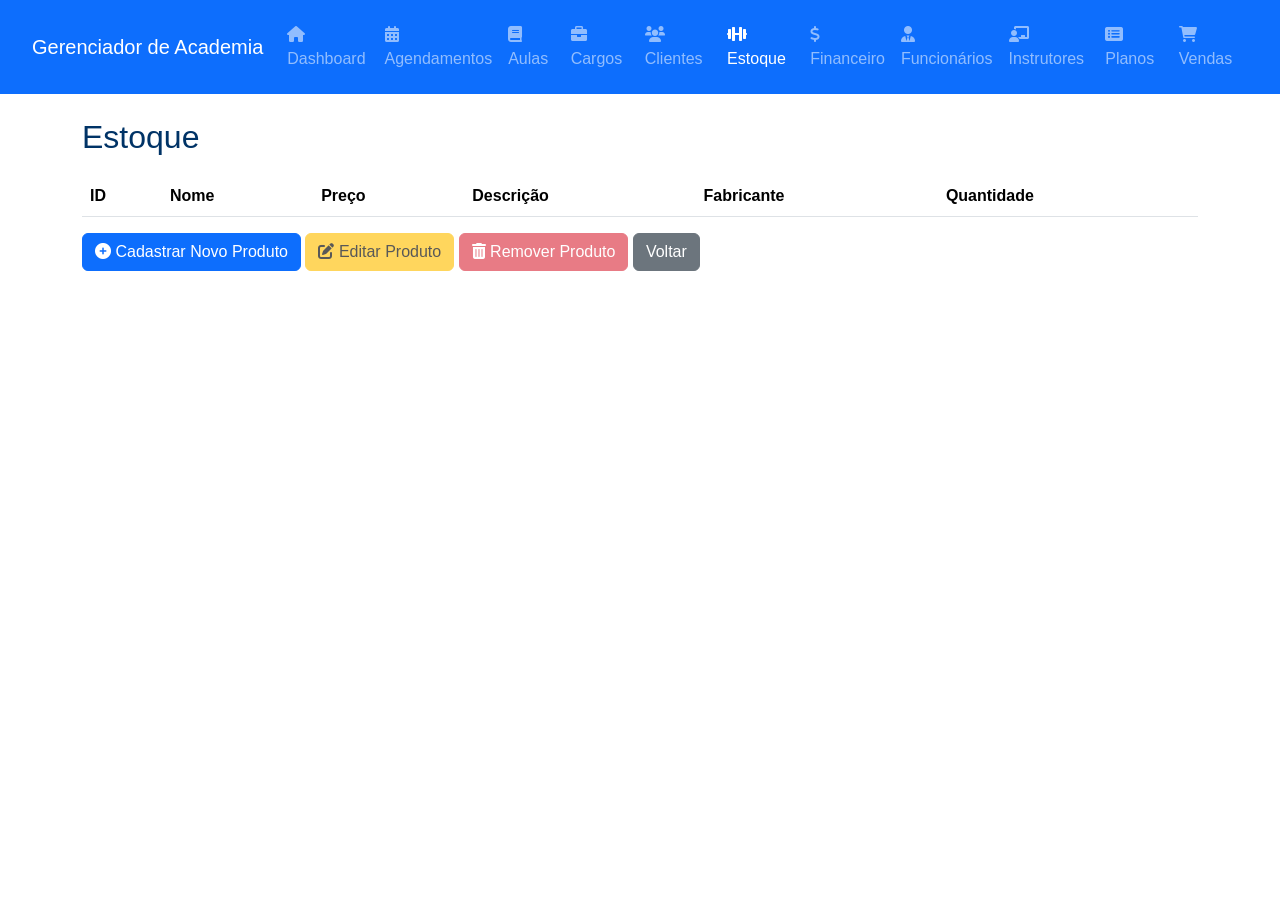
<file: estoque.html>
<!DOCTYPE html>
<html lang="pt">

<head>
    <meta charset="UTF-8">
    <meta name="viewport" content="width=device-width, initial-scale=1.0">
    <title>Estoque - Gerenciador de Academia</title>
    <link href="bibliotecas/bootstrap/css/bootstrap.min.css" rel="stylesheet">
    <link rel="stylesheet" href="css/style.css">
    <link rel="stylesheet" href="https://cdnjs.cloudflare.com/ajax/libs/font-awesome/6.0.0/css/all.min.css">
</head>

<body>

    <nav class="navbar navbar-expand-lg navbar-dark bg-primary">
        <div class="container-fluid">
            <a class="navbar-brand" href="dashboard.html">Gerenciador de Academia</a>
            <div class="navbar-nav">
                <a class="nav-link" href="dashboard.html"><i class="fas fa-home"></i> Dashboard</a>
                <a class="nav-link" href="agendamentos.html"><i class="fas fa-calendar-alt"></i> Agendamentos</a>
                <a class="nav-link" href="aulas.html"><i class="fas fa-book"></i> Aulas</a>
                <a class="nav-link" href="cargos.html"><i class="fas fa-briefcase"></i> Cargos</a>
                <a class="nav-link" href="clientes.html"><i class="fas fa-users"></i> Clientes</a>
                <a class="nav-link active" href="estoque.html"><i class="fas fa-dumbbell"></i> Estoque</a>
                <a class="nav-link" href="financeiro.html"><i class="fas fa-dollar-sign"></i> Financeiro</a>
                <a class="nav-link" href="funcionarios.html"><i class="fas fa-user-tie"></i> Funcionários</a>
                <a class="nav-link" href="instrutores.html"><i class="fas fa-chalkboard-teacher"></i> Instrutores</a>
                <a class="nav-link" href="planos.html"><i class="fas fa-list-alt"></i> Planos</a>
                <a class="nav-link" href="vendas.html"><i class="fas fa-shopping-cart"></i> Vendas</a>
            </div>
        </div>
    </nav>

    <div class="container mt-4">
        <h2>Estoque</h2>

        <table class="table table-striped">
            <thead>
                <tr>
                    <th>ID</th>
                    <th>Nome</th>
                    <th>Preço</th>
                    <th>Descrição</th>
                    <th>Fabricante</th>
                    <th>Quantidade</th>
                </tr>
            </thead>
            <tbody id="tabelaEstoque"></tbody>
        </table>

        <button class="btn btn-primary" data-bs-toggle="modal" data-bs-target="#modalCadastroProduto"><i class="fas fa-plus-circle"></i> Cadastrar Novo Produto</button>
        <button class="btn btn-warning" id="btnEditarProduto" disabled data-bs-toggle="modal" data-bs-target="#modalEdicaoProduto"><i class="fas fa-edit"></i> Editar Produto</button>
        <button class="btn btn-danger" id="btnRemoverProduto" disabled><i class="fas fa-trash-alt"></i> Remover Produto</button>

        <a href="dashboard.html" class="btn btn-secondary">Voltar</a>
    </div>

    <div class="modal fade" id="modalCadastroProduto" tabindex="-1">
        <div class="modal-dialog modal-lg">
            <div class="modal-content">
                <div class="modal-header bg-primary text-white">
                    <h5 class="modal-title">Cadastrar Produto</h5>
                    <button type="button" class="btn-close" data-bs-dismiss="modal"></button>
                </div>
                <div class="modal-body">
                    <form id="formCadastroProduto">
                        <div class="mb-3">
                            <label class="form-label">Nome:</label>
                            <input type="text" id="nomeCadastroProduto" class="form-control" required>
                        </div>
                        <div class="mb-3">
                            <label class="form-label">Preço:</label>
                            <input type="text" id="precoCadastroProduto" class="form-control" required>
                        </div>
                        <div class="mb-3">
                            <label class="form-label">Descrição:</label>
                            <textarea id="descricaoCadastroProduto" class="form-control" required></textarea>
                        </div>
                        <div class="mb-3">
                            <label class="form-label">Fabricante:</label>
                            <input type="text" id="fabricanteCadastroProduto" class="form-control" required>
                        </div>
                        <div class="mb-3">
                            <label class="form-label">Quantidade:</label>
                            <input type="number" id="quantidadeCadastroProduto" class="form-control" required min="1">
                        </div>
                        <div class="d-grid gap-2">
                            <button type="submit" class="btn btn-success">Cadastrar Produto</button>
                        </div>
                    </form>
                </div>
            </div>
        </div>
    </div>

    <div class="modal fade" id="modalEdicaoProduto" tabindex="-1">
        <div class="modal-dialog modal-lg">
            <div class="modal-content">
                <div class="modal-header bg-warning text-white">
                    <h5 class="modal-title">Editar Produto</h5>
                    <button type="button" class="btn-close" data-bs-dismiss="modal"></button>
                </div>
                <div class="modal-body">
                    <form id="formEdicaoProduto">
                        <input type="hidden" id="idEdicaoProduto">

                        <div class="mb-3">
                            <label class="form-label">Nome:</label>
                            <input type="text" id="nomeEdicaoProduto" class="form-control" required>
                        </div>
                        <div class="mb-3">
                            <label class="form-label">Preço:</label>
                            <input type="text" id="precoEdicaoProduto" class="form-control" required>
                        </div>
                        <div class="mb-3">
                            <label class="form-label">Descrição:</label>
                            <textarea id="descricaoEdicaoProduto" class="form-control" required></textarea>
                        </div>
                        <div class="mb-3">
                            <label class="form-label">Fabricante:</label>
                            <input type="text" id="fabricanteEdicaoProduto" class="form-control" required>
                        </div>
                        <div class="mb-3">
                            <label class="form-label">Quantidade:</label>
                            <input type="number" id="quantidadeEdicaoProduto" class="form-control" required min="1">
                        </div>

                        <div class="d-grid gap-2">
                            <button type="submit" class="btn btn-warning text-white">Salvar Alterações</button>
                        </div>
                    </form>
                </div>
            </div>
        </div>
    </div>

    <script src="bibliotecas/bootstrap/js/bootstrap.bundle.min.js"></script>
    <script src="bibliotecas/jquery/jquery.min.js"></script>
    <script src="js/script.js"></script>
</body>

</html>
</file>
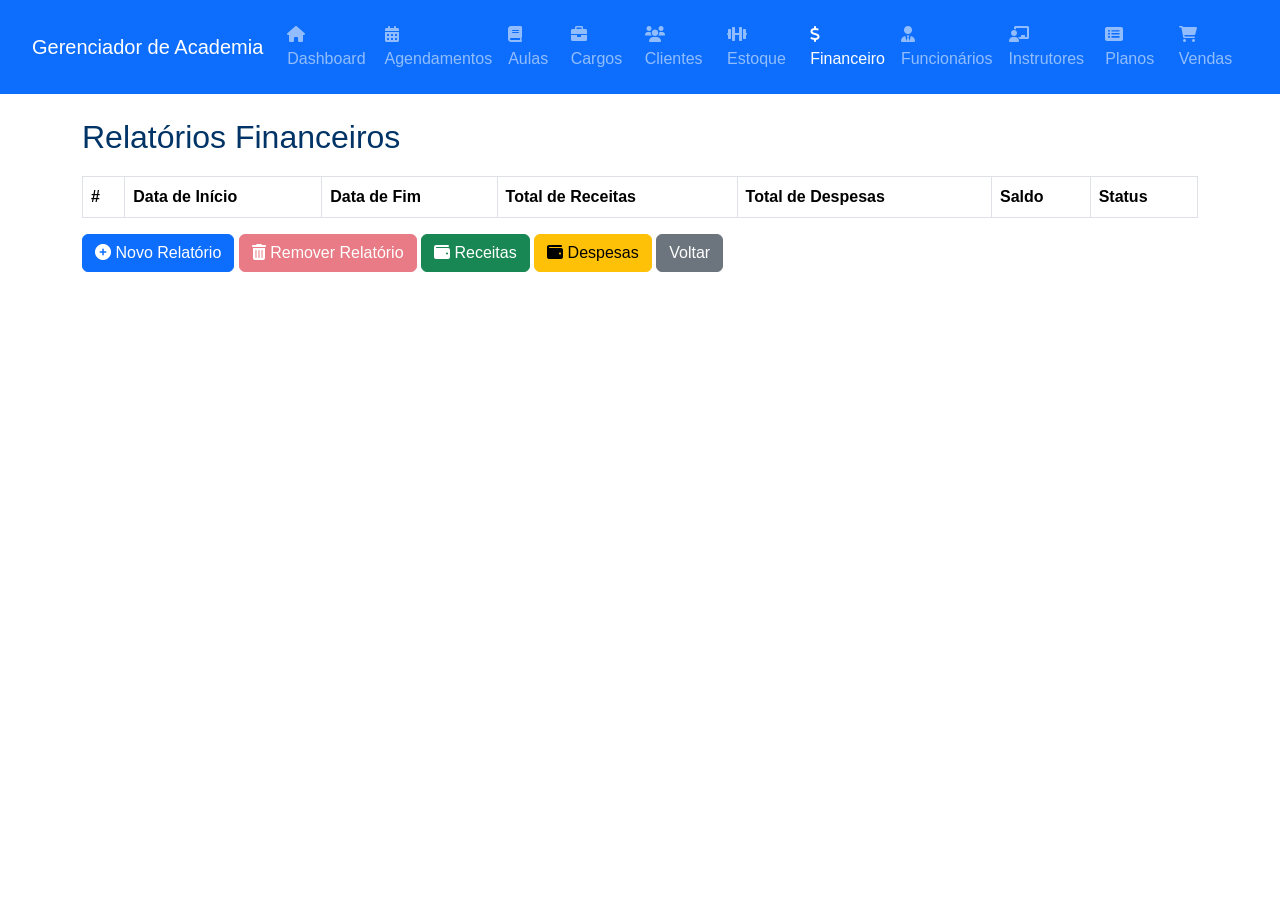
<file: financeiro.html>
<!DOCTYPE html>
<html lang="pt">

<head>
    <meta charset="UTF-8">
    <meta name="viewport" content="width=device-width, initial-scale=1.0">
    <title>Financeiro - Gerenciador de Academia</title>
    <link href="bibliotecas/bootstrap/css/bootstrap.min.css" rel="stylesheet">
    <link rel="stylesheet" href="css/style.css">
    <link rel="stylesheet" href="https://cdnjs.cloudflare.com/ajax/libs/font-awesome/6.0.0/css/all.min.css">
</head>

<body>

    <nav class="navbar navbar-expand-lg navbar-dark bg-primary">
        <div class="container-fluid">
            <a class="navbar-brand" href="dashboard.html">Gerenciador de Academia</a>
            <div class="navbar-nav">
                <a class="nav-link" href="dashboard.html"><i class="fas fa-home"></i> Dashboard</a>
                <a class="nav-link" href="agendamentos.html"><i class="fas fa-calendar-alt"></i> Agendamentos</a>
                <a class="nav-link" href="aulas.html"><i class="fas fa-book"></i> Aulas</a>
                <a class="nav-link" href="cargos.html"><i class="fas fa-briefcase"></i> Cargos</a>
                <a class="nav-link" href="clientes.html"><i class="fas fa-users"></i> Clientes</a>
                <a class="nav-link" href="estoque.html"><i class="fas fa-dumbbell"></i> Estoque</a>
                <a class="nav-link active" href="financeiro.html"><i class="fas fa-dollar-sign"></i> Financeiro</a>
                <a class="nav-link" href="funcionarios.html"><i class="fas fa-user-tie"></i> Funcionários</a>
                <a class="nav-link" href="instrutores.html"><i class="fas fa-chalkboard-teacher"></i> Instrutores</a>
                <a class="nav-link" href="planos.html"><i class="fas fa-list-alt"></i> Planos</a>
                <a class="nav-link" href="vendas.html"><i class="fas fa-shopping-cart"></i> Vendas</a>
            </div>
        </div>
    </nav>

    <div class="container mt-4">
        <h2>Relatórios Financeiros</h2>

        <table class="table table-bordered">
            <thead>
                <tr>
                    <th>#</th>
                    <th>Data de Início</th>
                    <th>Data de Fim</th>
                    <th>Total de Receitas</th>
                    <th>Total de Despesas</th>
                    <th>Saldo</th>
                    <th>Status</th>
                </tr>
            </thead>
            <tbody id="tabelaRelatorios"></tbody>
        </table>

        <button class="btn btn-primary" data-bs-toggle="modal" data-bs-target="#modalNovoRelatorio"><i
                class="fas fa-plus-circle"></i> Novo Relatório</button>
        <button class="btn btn-danger" id="btnRemoverRelatorio" disabled><i class="fas fa-trash-alt"></i> Remover
            Relatório</button>
        <button class="btn btn-success" onclick="window.location.href='receitas.html';"><i class="fas fa-wallet"></i>
            Receitas </button>
        <button class="btn btn-warning" onclick="window.location.href='despesas.html';"><i class="fas fa-wallet"></i>
            Despesas </button>

            <a href="dashboard.html" class="btn btn-secondary">Voltar</a>
    </div>

    <div class="modal fade" id="modalNovoRelatorio" tabindex="-1" aria-labelledby="modalNovoRelatorioLabel"
        aria-hidden="true">
        <div class="modal-dialog">
            <div class="modal-content">
                <div class="modal-header bg-primary text-white">
                    <h5 class="modal-title" id="modalNovoRelatorioLabel">Novo Relatório Financeiro</h5>
                    <button type="button" class="btn-close" data-bs-dismiss="modal" aria-label="Close"></button>
                </div>
                <div class="modal-body">
                    <form id="formNovoRelatorio">
                        <div class="mb-3">
                            <label for="dataInicio" class="form-label">Data de Início</label>
                            <input type="date" class="form-control" id="dataInicio" required>
                        </div>
                        <div class="mb-3">
                            <label for="dataFim" class="form-label">Data de Fim</label>
                            <input type="date" class="form-control" id="dataFim" required>
                        </div>
                        <button type="submit" class="btn btn-primary">Gerar Relatório</button>
                    </form>
                </div>
            </div>
        </div>
    </div>

    <div class="modal fade" id="modalRemoverRelatorio" tabindex="-1" aria-labelledby="modalRemoverRelatorioLabel"
        aria-hidden="true">
        <div class="modal-dialog">
            <div class="modal-content">
                <div class="modal-header bg-danger text-white">
                    <h5 class="modal-title" id="modalRemoverRelatorioLabel">Remover Relatório Financeiro</h5>
                    <button type="button" class="btn-close" data-bs-dismiss="modal" aria-label="Close"></button>
                </div>
                <div class="modal-body">
                    <p>Tem certeza que deseja remover este relatório?</p>
                    <button type="button" class="btn btn-danger" id="btnRemoverRelatorio">Remover</button>
                </div>
            </div>
        </div>
    </div>

    <script src="bibliotecas/bootstrap/js/bootstrap.bundle.min.js"></script>
    <script src="bibliotecas/jquery/jquery.min.js"></script>
    <script src="js/script.js"></script>


</body>

</html>
</file>
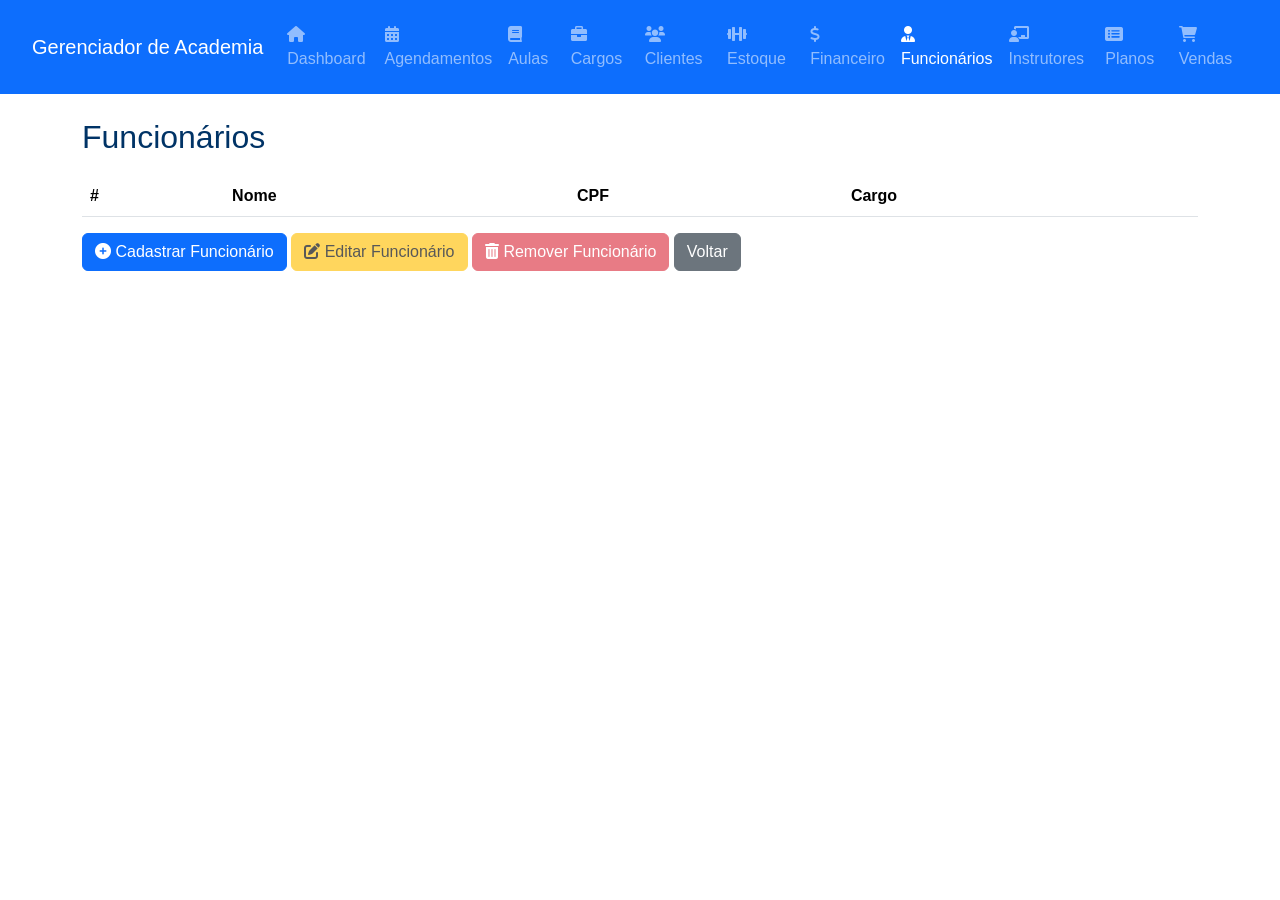
<file: funcionarios.html>
<!DOCTYPE html>
<html lang="pt">
<head>
    <meta charset="UTF-8">
    <meta name="viewport" content="width=device-width, initial-scale=1.0">
    <title>Funcionários - Gerenciador de Academia</title>
    <link href="bibliotecas/bootstrap/css/bootstrap.min.css" rel="stylesheet">
    <link rel="stylesheet" href="css/style.css">
    <link rel="stylesheet" href="https://cdnjs.cloudflare.com/ajax/libs/font-awesome/6.0.0/css/all.min.css">
</head>
<body>
    <nav class="navbar navbar-expand-lg navbar-dark bg-primary">
        <div class="container-fluid">
            <a class="navbar-brand" href="dashboard.html">Gerenciador de Academia</a>
            <div class="navbar-nav">
                <a class="nav-link" href="dashboard.html"><i class="fas fa-home"></i> Dashboard</a>
                <a class="nav-link" href="agendamentos.html"><i class="fas fa-calendar-alt"></i> Agendamentos</a>
                <a class="nav-link" href="aulas.html"><i class="fas fa-book"></i> Aulas</a>
                <a class="nav-link" href="cargos.html"><i class="fas fa-briefcase"></i> Cargos</a>
                <a class="nav-link" href="clientes.html"><i class="fas fa-users"></i> Clientes</a>
                <a class="nav-link" href="estoque.html"><i class="fas fa-dumbbell"></i> Estoque</a>
                <a class="nav-link" href="financeiro.html"><i class="fas fa-dollar-sign"></i> Financeiro</a>
                <a class="nav-link active" href="funcionarios.html"><i class="fas fa-user-tie"></i> Funcionários</a>
                <a class="nav-link" href="instrutores.html"><i class="fas fa-chalkboard-teacher"></i> Instrutores</a>
                <a class="nav-link" href="planos.html"><i class="fas fa-list-alt"></i> Planos</a>
                <a class="nav-link" href="vendas.html"><i class="fas fa-shopping-cart"></i> Vendas</a>
            </div>
        </div>
    </nav>

    <div class="container mt-4">
        <h2>Funcionários</h2>
        
        <table class="table table-striped mt-3">
            <thead>
                <tr>
                    <th>#</th>
                    <th>Nome</th>
                    <th>CPF</th>
                    <th>Cargo</th>
                </tr>
            </thead>
            <tbody id="tabelaFuncionarios"></tbody>
        </table>

        <button class="btn btn-primary" data-bs-toggle="modal" data-bs-target="#modalCadastroFuncionario">
            <i class="fas fa-plus-circle"></i> Cadastrar Funcionário
        </button>
        <button class="btn btn-warning" id="btnEditarFuncionario" disabled data-bs-toggle="modal" data-bs-target="#modalEdicaoFuncionario">
            <i class="fas fa-edit"></i> Editar Funcionário
        </button>
        <button class="btn btn-danger" id="btnRemoverFuncionario" disabled>
            <i class="fas fa-trash-alt"></i> Remover Funcionário
        </button>

        <a href="dashboard.html" class="btn btn-secondary">Voltar</a>
    </div>

    <div class="modal fade" id="modalCadastroFuncionario" tabindex="-1">
        <div class="modal-dialog modal-lg">
            <div class="modal-content">
                <div class="modal-header bg-primary text-white">
                    <h5 class="modal-title">Cadastrar Funcionário</h5>
                    <button type="button" class="btn-close" data-bs-dismiss="modal"></button>
                </div>
                <div class="modal-body">
                    <form id="formCadastroFuncionario">
                        <div class="mb-3">
                            <label for="nomeFuncionario" class="form-label">Nome</label>
                            <input type="text" class="form-control" id="nomeFuncionario" required>
                        </div>
                        <div class="mb-3">
                            <label for="cpfFuncionario" class="form-label">CPF</label>
                            <input type="text" class="form-control" id="cpfFuncionario" maxlength="14">
                        </div>
                        <div class="mb-3">
                            <label for="cargoFuncionario" class="form-label">Cargo</label>
                            <select class="form-control" id="cargoFuncionario">
                                <option value="Gerente">Gerente</option>
                                <option value="Instrutor">Instrutor</option>
                                <option value="Recepcionista">Recepcionista</option>
                            </select>
                        </div>
                        <div class="d-grid gap-2">
                            <button type="submit" class="btn btn-success">Salvar</button>
                        </div>
                    </form>
                </div>
            </div>
        </div>
    </div>

    <div class="modal fade" id="modalEdicaoFuncionario" tabindex="-1">
        <div class="modal-dialog modal-lg">
            <div class="modal-content">
                <div class="modal-header bg-warning text-white">
                    <h5 class="modal-title">Editar Funcionário</h5>
                    <button type="button" class="btn-close" data-bs-dismiss="modal"></button>
                </div>
                <div class="modal-body">
                    <form id="formEdicaoFuncionario">
                        <input type="hidden" id="idEdicaoFuncionario">
                        <div class="mb-3">
                            <label for="nomeEdicaoFuncionario" class="form-label">Nome</label>
                            <input type="text" class="form-control" id="nomeEdicaoFuncionario" required>
                        </div>
                        <div class="mb-3">
                            <label for="cpfEdicaoFuncionario" class="form-label">CPF</label>
                            <input type="text" class="form-control" id="cpfEdicaoFuncionario" maxlength="14">
                        </div>
                        <div class="mb-3">
                            <label for="cargoEdicaoFuncionario" class="form-label">Cargo</label>
                            <select class="form-control" id="cargoEdicaoFuncionario">
                                <option value="Gerente">Gerente</option>
                                <option value="Instrutor">Instrutor</option>
                                <option value="Recepcionista">Recepcionista</option>
                            </select>
                        </div>
                        <div class="d-grid gap-2">
                            <button type="submit" class="btn btn-warning text-white">Salvar Alterações</button>
                        </div>
                    </form>
                </div>
            </div>
        </div>
    </div>

    <script src="bibliotecas/bootstrap/js/bootstrap.bundle.min.js"></script>
    <script src="bibliotecas/jquery/jquery.min.js"></script>
    <script src="js/script.js"></script>
</body>
</html>
</file>
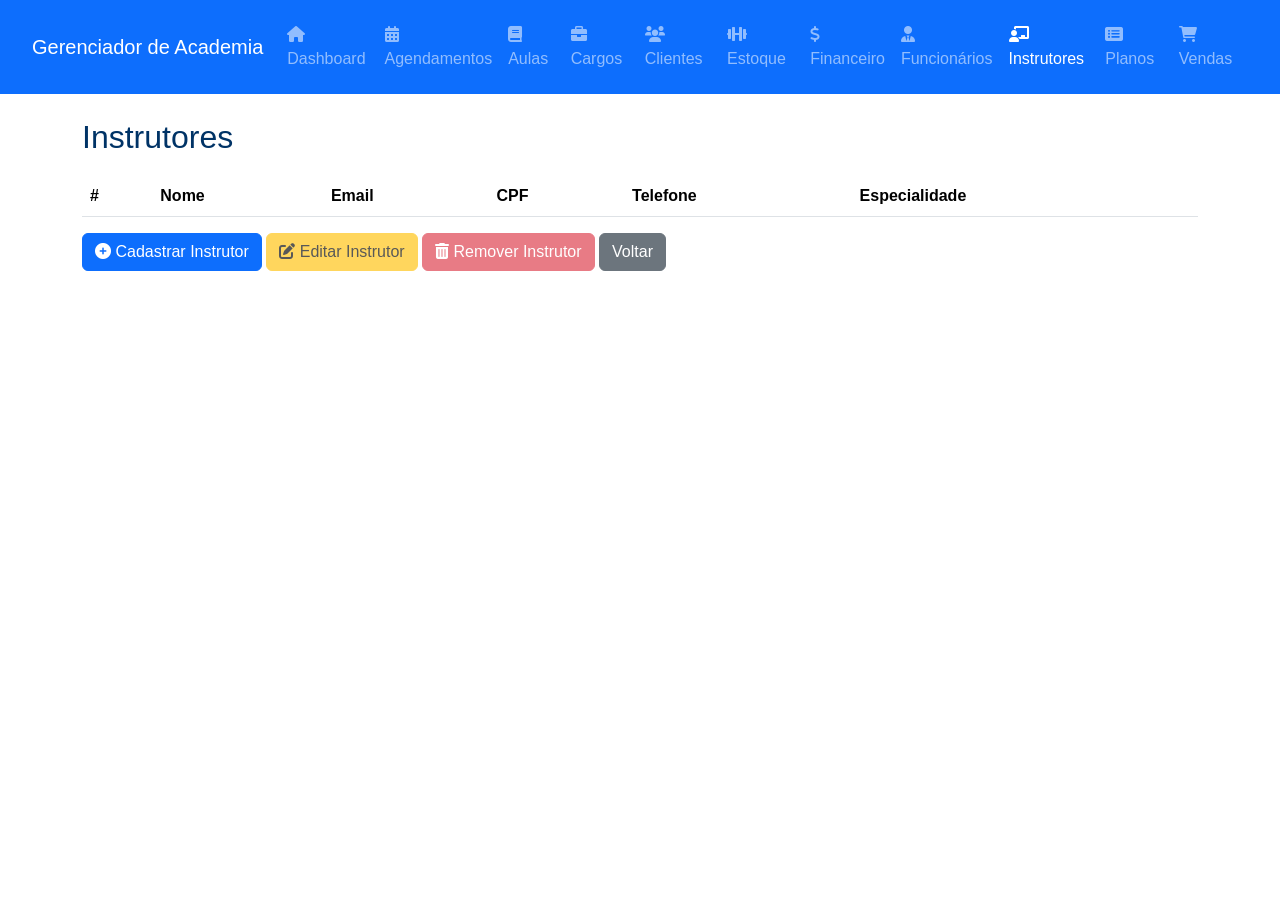
<file: instrutores.html>
<!DOCTYPE html>
<html lang="pt">
<head>
    <meta charset="UTF-8">
    <meta name="viewport" content="width=device-width, initial-scale=1.0">
    <title>Instrutores - Gerenciador de Academia</title>
    <link href="bibliotecas/bootstrap/css/bootstrap.min.css" rel="stylesheet">
    <link rel="stylesheet" href="css/style.css">
    <link rel="stylesheet" href="https://cdnjs.cloudflare.com/ajax/libs/font-awesome/6.0.0/css/all.min.css">
</head>
<body>
    <nav class="navbar navbar-expand-lg navbar-dark bg-primary">
        <div class="container-fluid">
            <a class="navbar-brand" href="dashboard.html">Gerenciador de Academia</a>
            <div class="navbar-nav">
                <a class="nav-link" href="dashboard.html"><i class="fas fa-home"></i> Dashboard</a>
                <a class="nav-link" href="agendamentos.html"><i class="fas fa-calendar-alt"></i> Agendamentos</a>
                <a class="nav-link" href="aulas.html"><i class="fas fa-book"></i> Aulas</a>
                <a class="nav-link" href="cargos.html"><i class="fas fa-briefcase"></i> Cargos</a>
                <a class="nav-link" href="clientes.html"><i class="fas fa-users"></i> Clientes</a>
                <a class="nav-link" href="estoque.html"><i class="fas fa-dumbbell"></i> Estoque</a>
                <a class="nav-link" href="financeiro.html"><i class="fas fa-dollar-sign"></i> Financeiro</a>
                <a class="nav-link" href="funcionarios.html"><i class="fas fa-user-tie"></i> Funcionários</a>
                <a class="nav-link active" href="instrutores.html"><i class="fas fa-chalkboard-teacher"></i> Instrutores</a>
                <a class="nav-link" href="planos.html"><i class="fas fa-list-alt"></i> Planos</a>
                <a class="nav-link" href="vendas.html"><i class="fas fa-shopping-cart"></i> Vendas</a>
            </div>
        </div>
    </nav>

    <div class="container mt-4">
        <h2>Instrutores</h2>
        
        <table class="table table-striped mt-3">
            <thead>
                <tr>
                    <th>#</th>
                    <th>Nome</th>
                    <th>Email</th>
                    <th>CPF</th>
                    <th>Telefone</th>
                    <th>Especialidade</th>
                </tr>
            </thead>
            <tbody id="tabelaInstrutores"></tbody>
        </table>

        <button class="btn btn-primary" data-bs-toggle="modal" data-bs-target="#modalCadastroInstrutor">
            <i class="fas fa-plus-circle"></i> Cadastrar Instrutor
        </button>
        <button class="btn btn-warning" id="btnEditarInstrutor" disabled data-bs-toggle="modal" data-bs-target="#modalEdicaoInstrutor">
            <i class="fas fa-edit"></i> Editar Instrutor
        </button>
        <button class="btn btn-danger" id="btnRemoverInstrutor" disabled>
            <i class="fas fa-trash-alt"></i> Remover Instrutor
        </button>

        <a href="dashboard.html" class="btn btn-secondary">Voltar</a>
    </div>

    <div class="modal fade" id="modalCadastroInstrutor" tabindex="-1">
        <div class="modal-dialog modal-lg">
            <div class="modal-content">
                <div class="modal-header bg-primary text-white">
                    <h5 class="modal-title">Cadastrar Instrutor</h5>
                    <button type="button" class="btn-close" data-bs-dismiss="modal"></button>
                </div>
                <div class="modal-body">
                    <form id="formCadastroInstrutor">
                        <div class="mb-3">
                            <label for="nomeCadastroInstrutor" class="form-label">Nome</label>
                            <input type="text" class="form-control" id="nomeCadastroInstrutor" required>
                        </div>
                        <div class="mb-3">
                            <label class="form-label">E-mail:</label>
                            <input type="email" id="emailCadastroInstrutor" class="form-control" required>
                        </div>
                        <div class="mb-3">
                            <label for="cpfCadastroInstrutor" class="form-label">CPF</label>
                            <input type="text" class="form-control" id="cpfCadastroInstrutor" maxlength="14">
                        </div>
                        <div class="mb-3">
                            <label class="form-label">Telefone:</label>
                            <input type="text" id="telefoneCadastroInstrutor" class="form-control" required>
                        </div>
                        <div class="mb-3">
                            <label for="especialidadeCadastroInstrutor" class="form-label">Especialidade</label>
                            <select class="form-control" id="especialidadeCadastroInstrutor">
                                <option value="Musculação">Musculação</option>
                                <option value="Yoga">Yoga</option>
                                <option value="Pilates">Pilates</option>
                            </select>
                        </div>
                        <div class="d-grid gap-2">
                            <button type="submit" class="btn btn-success">Salvar</button>
                        </div>
                    </form>
                </div>
            </div>
        </div>
    </div>

    <div class="modal fade" id="modalEdicaoInstrutor" tabindex="-1">
        <div class="modal-dialog modal-lg">
            <div class="modal-content">
                <div class="modal-header bg-warning text-white">
                    <h5 class="modal-title">Editar Instrutor</h5>
                    <button type="button" class="btn-close" data-bs-dismiss="modal"></button>
                </div>
                <div class="modal-body">
                    <form id="formEdicaoInstrutor">
                        <input type="hidden" id="idEdicaoInstrutor">

                        <div class="mb-3">
                            <label for="nomeEdicaoInstrutor" class="form-label">Nome</label>
                            <input type="text" class="form-control" id="nomeEdicaoInstrutor" required>
                        </div>
                        <div class="mb-3">
                            <label class="form-label">E-mail:</label>
                            <input type="email" id="emailEdicaoInstrutor" class="form-control" required>
                        </div>
                        <div class="mb-3">
                            <label for="cpfEdicaoInstrutor" class="form-label">CPF</label>
                            <input type="text" class="form-control" id="cpfEdicaoInstrutor" maxlength="14">
                        </div>
                        <div class="mb-3">
                            <label class="form-label">Telefone:</label>
                            <input type="text" id="telefoneEdicaoInstrutor" class="form-control" required>
                        </div>
                        <div class="mb-3">
                            <label for="especialidadeEdicaoInstrutor" class="form-label">Especialidade</label>
                            <select class="form-control" id="especialidadeEdicaoInstrutor">
                                <option value="Musculação">Musculação</option>
                                <option value="Yoga">Yoga</option>
                                <option value="Pilates">Pilates</option>
                            </select>
                        </div>
                        <div class="d-grid gap-2">
                            <button type="submit" class="btn btn-warning text-white">Salvar Alterações</button>
                        </div>
                    </form>
                </div>
            </div>
        </div>
    </div>

    <script src="bibliotecas/bootstrap/js/bootstrap.bundle.min.js"></script>
    <script src="bibliotecas/jquery/jquery.min.js"></script>
    <script src="js/script.js"></script>
</body>
</html>
</file>
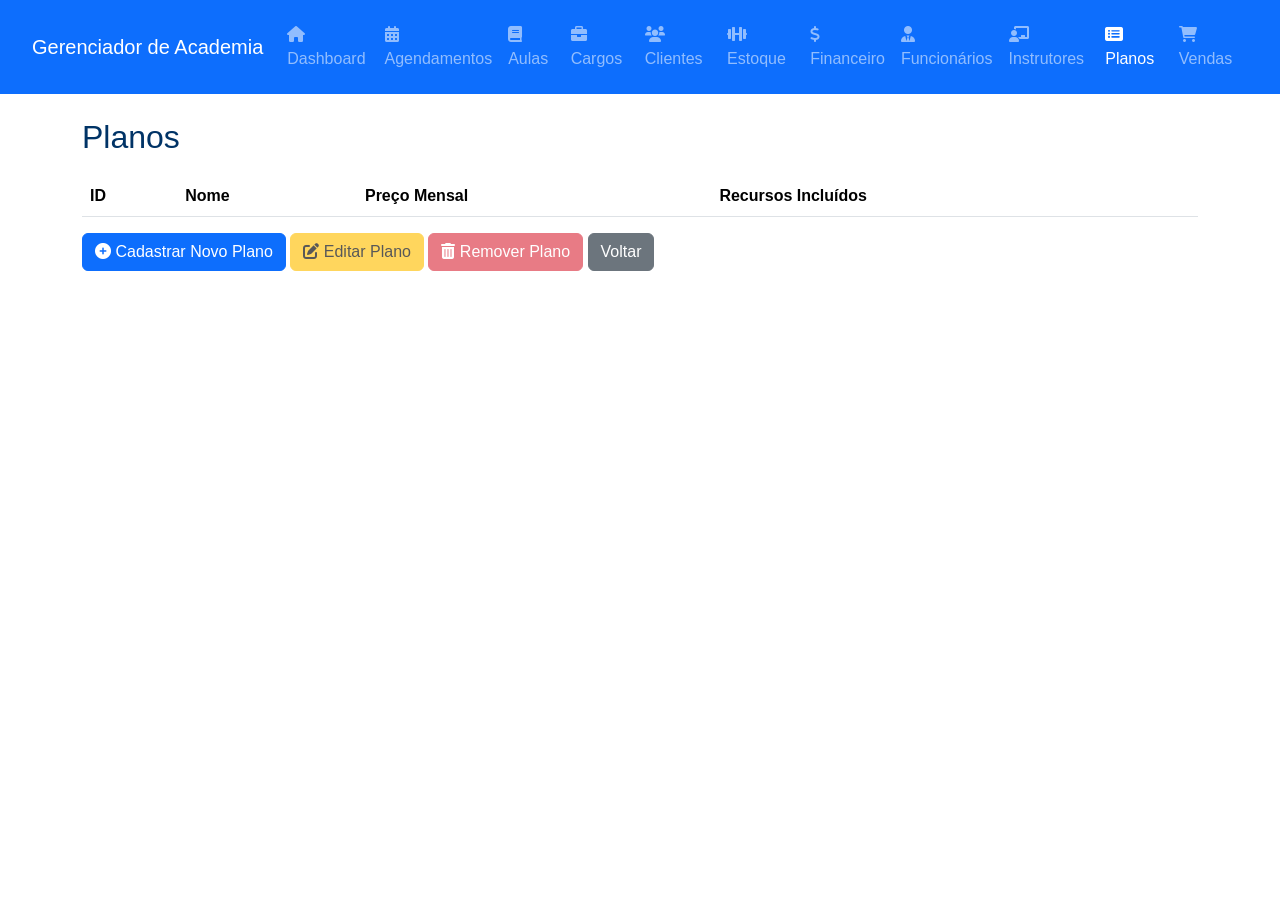
<file: planos.html>
<!DOCTYPE html>
<html lang="pt">
<head>
    <meta charset="UTF-8">
    <meta name="viewport" content="width=device-width, initial-scale=1.0">
    <title>Planos - Gerenciador de Academia</title>
    <link href="bibliotecas/bootstrap/css/bootstrap.min.css" rel="stylesheet">
    <link rel="stylesheet" href="css/style.css">
    <link rel="stylesheet" href="https://cdnjs.cloudflare.com/ajax/libs/font-awesome/6.0.0/css/all.min.css">
</head>
<body>

    <nav class="navbar navbar-expand-lg navbar-dark bg-primary">
        <div class="container-fluid">
            <a class="navbar-brand" href="dashboard.html">Gerenciador de Academia</a>
            <div class="navbar-nav">
                <a class="nav-link" href="dashboard.html"><i class="fas fa-home"></i> Dashboard</a>
                <a class="nav-link" href="agendamentos.html"><i class="fas fa-calendar-alt"></i> Agendamentos</a>
                <a class="nav-link" href="aulas.html"><i class="fas fa-book"></i> Aulas</a>
                <a class="nav-link" href="cargos.html"><i class="fas fa-briefcase"></i> Cargos</a>
                <a class="nav-link" href="clientes.html"><i class="fas fa-users"></i> Clientes</a>
                <a class="nav-link" href="estoque.html"><i class="fas fa-dumbbell"></i> Estoque</a>
                <a class="nav-link" href="financeiro.html"><i class="fas fa-dollar-sign"></i> Financeiro</a>
                <a class="nav-link" href="funcionarios.html"><i class="fas fa-user-tie"></i> Funcionários</a>
                <a class="nav-link" href="instrutores.html"><i class="fas fa-chalkboard-teacher"></i> Instrutores</a>
                <a class="nav-link active" href="planos.html"><i class="fas fa-list-alt"></i> Planos</a>
                <a class="nav-link" href="vendas.html"><i class="fas fa-shopping-cart"></i> Vendas</a>
            </div>
        </div>
    </nav>

    <div class="container mt-4">
        <h2>Planos</h2>

        <table class="table table-striped">
            <thead>
                <tr>
                    <th>ID</th>
                    <th>Nome</th>
                    <th>Preço Mensal</th>
                    <th>Recursos Incluídos</th>
                </tr>
            </thead>
            <tbody id="tabelaPlanos"></tbody>
        </table>

        <button class="btn btn-primary" data-bs-toggle="modal" data-bs-target="#modalCadastroPlanos"><i class="fas fa-plus-circle"></i> Cadastrar Novo Plano</button>
        <button class="btn btn-warning" id="btnEditarPlano" disabled data-bs-toggle="modal" data-bs-target="#modalEdicaoPlanos"><i class="fas fa-edit"></i> Editar Plano</button>
        <button class="btn btn-danger" id="btnRemoverPlano" disabled><i class="fas fa-trash-alt"></i> Remover Plano</button>

        <a href="dashboard.html" class="btn btn-secondary">Voltar</a>
    </div>

    <div class="modal fade" id="modalCadastroPlanos" tabindex="-1">
        <div class="modal-dialog modal-lg">
            <div class="modal-content">
                <div class="modal-header bg-primary text-white">
                    <h5 class="modal-title">Cadastrar Plano</h5>
                    <button type="button" class="btn-close" data-bs-dismiss="modal"></button>
                </div>
                <div class="modal-body">
                    <form id="formCadastroPlanos">
                        <div class="mb-3">
                            <label class="form-label">Nome do Plano:</label>
                            <input type="text" id="nomeCadastroPlano" class="form-control" required>
                        </div>

                        <div class="mb-3">
                            <label class="form-label">Preço Mensal:</label>
                            <input type="text" id="precoMensalCadastroPlano" class="form-control" required>
                        </div>

                        <div class="mb-3">
                            <label class="form-label">Recursos Incluídos:</label>
                            <input type="text" id="recursosIncluidosCadastroPlano" class="form-control" required>
                        </div>

                        <div class="d-grid gap-2">
                            <button type="submit" class="btn btn-success">Cadastrar Plano</button>
                        </div>
                    </form>
                </div>
            </div>
        </div>
    </div>

    <div class="modal fade" id="modalEdicaoPlanos" tabindex="-1">
        <div class="modal-dialog modal-lg">
            <div class="modal-content">
                <div class="modal-header bg-warning text-white">
                    <h5 class="modal-title">Editar Plano</h5>
                    <button type="button" class="btn-close" data-bs-dismiss="modal"></button>
                </div>
                <div class="modal-body">
                    <form id="formEdicaoPlanos">
                        <input type="hidden" id="idEdicaoPlanos">

                        <div class="mb-3">
                            <label class="form-label">Nome do Plano:</label>
                            <input type="text" id="nomeEdicaoPlano" class="form-control" required>
                        </div>

                        <div class="mb-3">
                            <label class="form-label">Preço Mensal:</label>
                            <input type="text" id="precoMensalEdicaoPlano" class="form-control" required>
                        </div>

                        <div class="mb-3">
                            <label class="form-label">Recursos Incluídos:</label>
                            <input type="text" id="recursosIncluidosEdicaoPlano" class="form-control" required>
                        </div>

                        <div class="d-grid gap-2">
                            <button type="submit" class="btn btn-warning text-white">Salvar Alterações</button>
                        </div>
                    </form>
                </div>
            </div>
        </div>
    </div>

    <script src="bibliotecas/bootstrap/js/bootstrap.bundle.min.js"></script>
    <script src="bibliotecas/jquery/jquery.min.js"></script>
    <script src="js/script.js"></script>

</body>
</html>
</file>
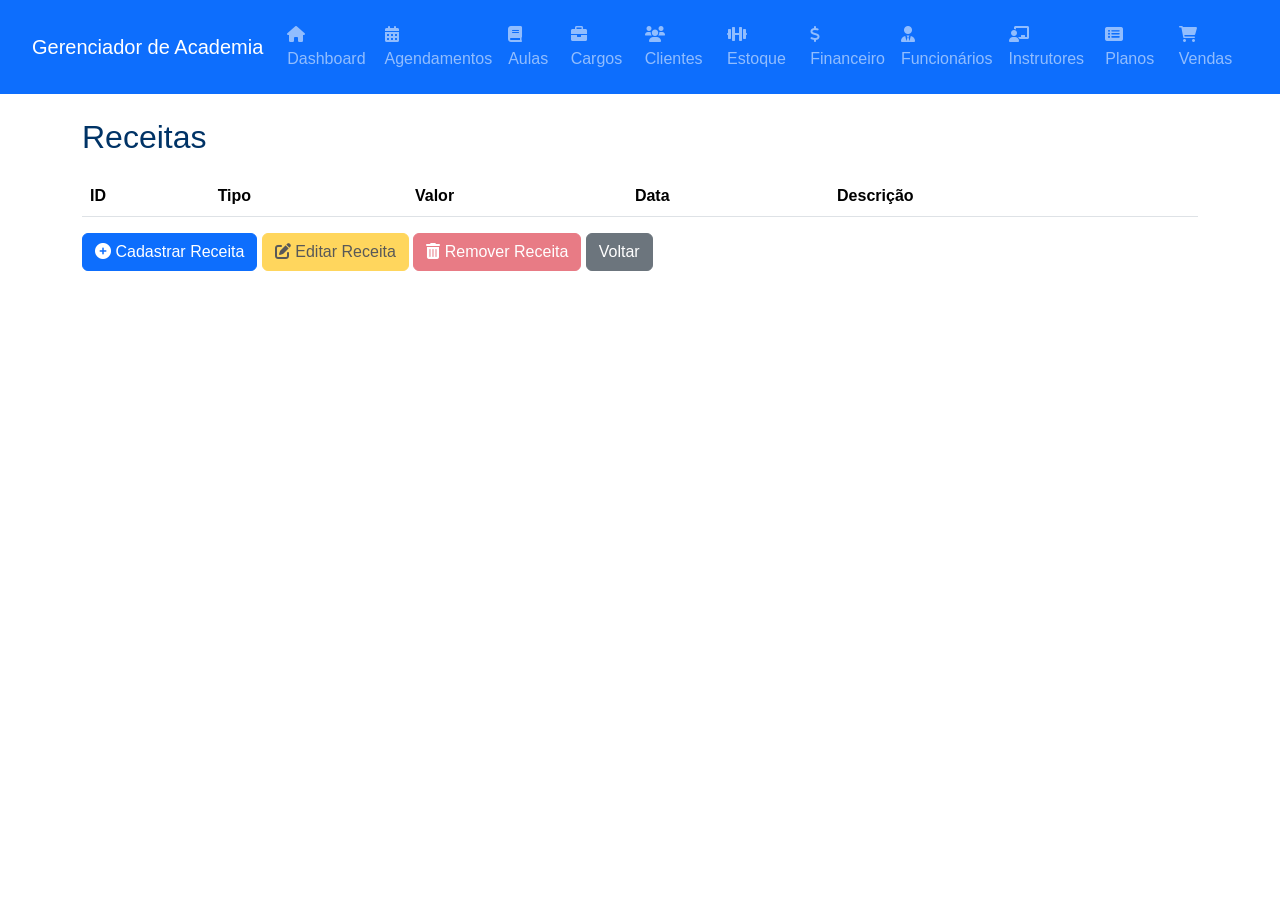
<file: receitas.html>
<!DOCTYPE html>
<html lang="pt">

<head>
    <meta charset="UTF-8">
    <meta name="viewport" content="width=device-width, initial-scale=1.0">
    <title>Receitas - Gerenciador de Academia</title>
    <link href="bibliotecas/bootstrap/css/bootstrap.min.css" rel="stylesheet">
    <link rel="stylesheet" href="css/style.css">
    <link rel="stylesheet" href="https://cdnjs.cloudflare.com/ajax/libs/font-awesome/6.0.0/css/all.min.css">
</head>

<body>

    <nav class="navbar navbar-expand-lg navbar-dark bg-primary">
        <div class="container-fluid">
            <a class="navbar-brand" href="dashboard.html">Gerenciador de Academia</a>
            <div class="navbar-nav">
                <a class="nav-link" href="dashboard.html"><i class="fas fa-home"></i> Dashboard</a>
                <a class="nav-link" href="agendamentos.html"><i class="fas fa-calendar-alt"></i> Agendamentos</a>
                <a class="nav-link" href="aulas.html"><i class="fas fa-book"></i> Aulas</a>
                <a class="nav-link" href="cargos.html"><i class="fas fa-briefcase"></i> Cargos</a>
                <a class="nav-link" href="clientes.html"><i class="fas fa-users"></i> Clientes</a>
                <a class="nav-link" href="estoque.html"><i class="fas fa-dumbbell"></i> Estoque</a>
                <a class="nav-link" href="financeiro.html"><i class="fas fa-dollar-sign"></i> Financeiro</a>
                <a class="nav-link" href="funcionarios.html"><i class="fas fa-user-tie"></i> Funcionários</a>
                <a class="nav-link" href="instrutores.html"><i class="fas fa-chalkboard-teacher"></i> Instrutores</a>
                <a class="nav-link" href="planos.html"><i class="fas fa-list-alt"></i> Planos</a>
                <a class="nav-link" href="vendas.html"><i class="fas fa-shopping-cart"></i> Vendas</a>
            </div>
        </div>
    </nav>

    <div class="container mt-4">
        <h2>Receitas</h2>

        <table class="table table-striped">
            <thead>
                <tr>
                    <th>ID</th>
                    <th>Tipo</th>
                    <th>Valor</th>
                    <th>Data</th>
                    <th>Descrição</th>
                </tr>
            </thead>
            <tbody id="tabelaReceitas"></tbody>
        </table>

        <button class="btn btn-primary" data-bs-toggle="modal" data-bs-target="#modalCadastroReceitas"><i class="fas fa-plus-circle"></i> Cadastrar Receita</button>
        <button class="btn btn-warning" id="btnEditarReceita" disabled data-bs-toggle="modal" data-bs-target="#modalEdicaoReceitas"><i class="fas fa-edit"></i> Editar Receita</button>
        <button class="btn btn-danger" id="btnRemoverReceita" disabled><i class="fas fa-trash-alt"></i> Remover Receita</button>

        <a href="dashboard.html" class="btn btn-secondary">Voltar</a>
    </div>

    <div class="modal fade" id="modalCadastroReceitas" tabindex="-1">
        <div class="modal-dialog modal-lg">
            <div class="modal-content">
                <div class="modal-header bg-primary text-white">
                    <h5 class="modal-title">Cadastrar Receita</h5>
                    <button type="button" class="btn-close" data-bs-dismiss="modal"></button>
                </div>
                <div class="modal-body">
                    <form id="formCadastroReceitas">
                        <div class="mb-3">
                            <label class="form-label">Tipo:</label>
                            <input type="text" id="tipoCadastroReceita" class="form-control" required>
                        </div>
                        <div class="mb-3">
                            <label class="form-label">Valor:</label>
                            <input type="text" id="valorCadastroReceita" class="form-control" required>
                        </div>
                        <div class="mb-3">
                            <label class="form-label">Data:</label>
                            <input type="date" id="dataCadastroReceita" class="form-control" required>
                        </div>
                        <div class="mb-3">
                            <label class="form-label">Descrição:</label>
                            <textarea id="descricaoCadastroReceita" class="form-control" rows="3"></textarea>
                        </div>
                        <div class="d-grid gap-2">
                            <button type="submit" class="btn btn-success">Cadastrar Receita</button>
                        </div>
                    </form>
                </div>
            </div>
        </div>
    </div>

    <div class="modal fade" id="modalEdicaoReceitas" tabindex="-1">
        <div class="modal-dialog modal-lg">
            <div class="modal-content">
                <div class="modal-header bg-warning text-white">
                    <h5 class="modal-title">Editar Receita</h5>
                    <button type="button" class="btn-close" data-bs-dismiss="modal"></button>
                </div>
                <div class="modal-body">
                    <form id="formEdicaoReceitas">
                        <input type="hidden" id="idEdicaoReceita">
                        <div class="mb-3">
                            <label class="form-label">Tipo:</label>
                            <input type="text" id="tipoEdicaoReceita" class="form-control" required>
                        </div>
                        <div class="mb-3">
                            <label class="form-label">Valor:</label>
                            <input type="text" id="valorEdicaoReceita" class="form-control" required>
                        </div>
                        <div class="mb-3">
                            <label class="form-label">Data:</label>
                            <input type="date" id="dataEdicaoReceita" class="form-control" required>
                        </div>
                        <div class="mb-3">
                            <label class="form-label">Descrição:</label>
                            <textarea id="descricaoEdicaoReceita" class="form-control" rows="3"></textarea>
                        </div>
                        <div class="d-grid gap-2">
                            <button type="submit" class="btn btn-warning text-white">Salvar Alterações</button>
                        </div>
                    </form>
                </div>
            </div>
        </div>
    </div>

    <script src="bibliotecas/bootstrap/js/bootstrap.bundle.min.js"></script>
    <script src="bibliotecas/jquery/jquery.min.js"></script>
    <script src="js/script.js"></script>

</body>

</html>
</file>
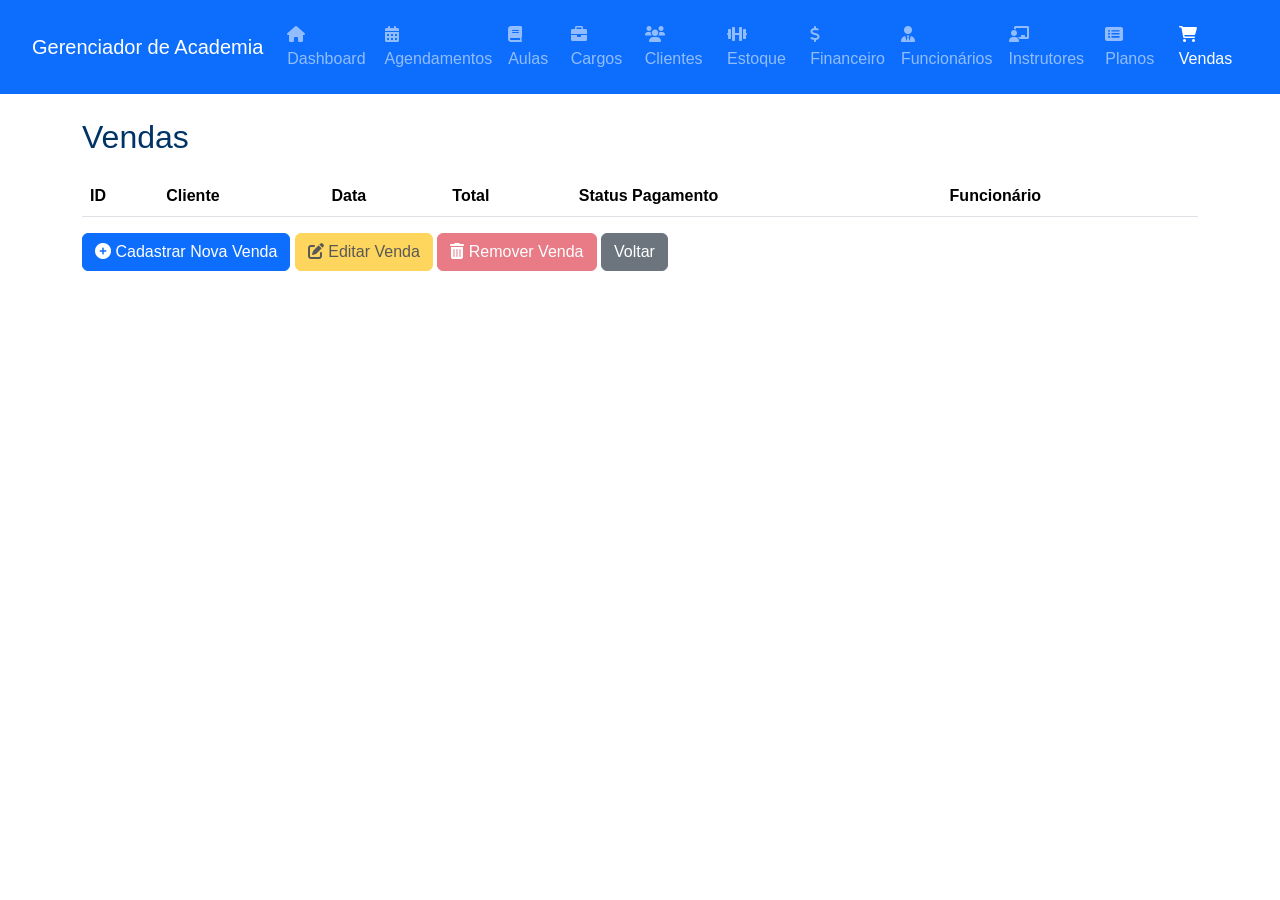
<file: vendas.html>
<!DOCTYPE html>
<html lang="pt">
<head>
    <meta charset="UTF-8">
    <meta name="viewport" content="width=device-width, initial-scale=1.0">
    <title>Vendas - Gerenciador de Academia</title>
    <link href="bibliotecas/bootstrap/css/bootstrap.min.css" rel="stylesheet">
    <link rel="stylesheet" href="css/style.css">
    <link rel="stylesheet" href="https://cdnjs.cloudflare.com/ajax/libs/font-awesome/6.0.0/css/all.min.css">
</head>
<body>

    <nav class="navbar navbar-expand-lg navbar-dark bg-primary">
        <div class="container-fluid">
            <a class="navbar-brand" href="dashboard.html">Gerenciador de Academia</a>
            <div class="navbar-nav">
                <a class="nav-link" href="dashboard.html"><i class="fas fa-home"></i> Dashboard</a>
                <a class="nav-link" href="agendamentos.html"><i class="fas fa-calendar-alt"></i> Agendamentos</a>
                <a class="nav-link" href="aulas.html"><i class="fas fa-book"></i> Aulas</a>
                <a class="nav-link" href="cargos.html"><i class="fas fa-briefcase"></i> Cargos</a>
                <a class="nav-link" href="clientes.html"><i class="fas fa-users"></i> Clientes</a>
                <a class="nav-link" href="estoque.html"><i class="fas fa-dumbbell"></i> Estoque</a>
                <a class="nav-link" href="financeiro.html"><i class="fas fa-dollar-sign"></i> Financeiro</a>
                <a class="nav-link" href="funcionarios.html"><i class="fas fa-user-tie"></i> Funcionários</a>
                <a class="nav-link" href="instrutores.html"><i class="fas fa-chalkboard-teacher"></i> Instrutores</a>
                <a class="nav-link" href="planos.html"><i class="fas fa-list-alt"></i> Planos</a>
                <a class="nav-link active" href="vendas.html"><i class="fas fa-shopping-cart"></i> Vendas</a>
            </div>
        </div>
    </nav>

    <div class="container mt-4">
        <h2>Vendas</h2>

        <table class="table table-striped">
            <thead>
                <tr>
                    <th>ID</th>
                    <th>Cliente</th>
                    <th>Data</th>
                    <th>Total</th>
                    <th>Status Pagamento</th>
                    <th>Funcionário</th>
                </tr>
            </thead>
            <tbody id="tabelaVendas"></tbody>
        </table>

        <button class="btn btn-primary" data-bs-toggle="modal" data-bs-target="#modalCadastroVenda"><i class="fas fa-plus-circle"></i> Cadastrar Nova Venda</button>
        <button class="btn btn-warning" id="btnEditarVenda" disabled data-bs-toggle="modal" data-bs-target="#modalEdicaoVenda"><i class="fas fa-edit"></i> Editar Venda</button>
        <button class="btn btn-danger" id="btnRemoverVenda" disabled><i class="fas fa-trash-alt"></i> Remover Venda</button>

        <a href="dashboard.html" class="btn btn-secondary">Voltar</a>
    </div>

    <div class="modal fade" id="modalCadastroVenda" tabindex="-1">
        <div class="modal-dialog modal-lg">
            <div class="modal-content">
                <div class="modal-header bg-primary text-white">
                    <h5 class="modal-title">Cadastrar Venda</h5>
                    <button type="button" class="btn-close" data-bs-dismiss="modal"></button>
                </div>
                <div class="modal-body">
                    <form id="formCadastroVenda">
                        <div class="mb-3">
                            <label class="form-label">Cliente:</label>
                            <select id="clienteCadastroVenda" class="form-select" required>
                                <option value="">Selecione um Cliente</option>
                                <option value="João Silva">João Silva</option>
                                <option value="Maria Oliveira">Maria Oliveira</option>
                                <option value="Carlos Souza">Carlos Souza</option>
                            </select>
                        </div>

                        <div class="mb-3">
                            <label class="form-label">Data e Hora:</label>
                            <input type="datetime-local" id="dataHoraCadastroVenda" class="form-control" required>
                        </div>

                        <div class="mb-3">
                            <label class="form-label">Produto:</label>
                            <select id="produtoCadastroVenda" class="form-select" required>
                                <option value="">Selecione um Produto</option>
                                <option value="Creatina 300g">Creatina 300g</option>
                                <option value="Halter 1kg">Halter 1kg</option>
                                <option value="Whey Protein 1kg">Whey Protein 1kg</option>
                                <option value="Colchonete 90x40x2cm">Colchonete 90x40x2cm</option>
                            </select>
                        </div>

                        <div class="mb-3">
                            <label class="form-label">Quantidade:</label>
                            <input type="number" id="quantidadeCadastroVenda" class="form-control" min="1" required>
                        </div>

                        <button type="button" id="btnAdicionarProduto" class="btn btn-success">Adicionar Produto</button>

                        <hr>
                        <h5>Produtos Adicionados:</h5>
                        <table class="table table-striped" id="tabelaProdutosAdicionados">
                            <thead>
                                <tr>
                                    <th>Produto</th>
                                    <th>Quantidade</th>
                                    <th>Valor Unitário</th>
                                    <th>Subtotal</th>
                                </tr>
                            </thead>
                            <tbody></tbody>
                        </table>

                        <div class="mb-3">
                            <label class="form-label">Tipo de Pagamento:</label>
                            <select id="tipoPagamentoCadastroVenda" class="form-select" required>
                                <option value="">Selecione</option>
                                <option value="Dinheiro">Dinheiro</option>
                                <option value="PIX">PIX</option>
                                <option value="Débito">Débito</option>
                                <option value="Crédito">Crédito</option>
                            </select>
                        </div>

                        <div class="mb-3">
                            <label class="form-label">Quantidade de Parcelas:</label>
                            <input type="number" id="parcelasCadastroVenda" class="form-control" min="1" value="1">
                        </div>

                        <div class="mb-3">
                            <label class="form-label">Total:</label>
                            <input type="text" id="totalCadastroVenda" class="form-control" disabled>
                        </div>

                        <div class="mb-3">
                            <label class="form-label">Status Pagamento:</label>
                            <select id="statusPagamentoCadastroVenda" class="form-select" required>
                                <option value="Pago">Pago</option>
                                <option value="Pendente">Pendente</option>
                            </select>
                        </div>

                        <div class="mb-3">
                            <label class="form-label">Funcionário:</label>
                            <select id="funcionarioCadastroVenda" class="form-select" required>
                                <option value="">Selecione um Funcionário</option>
                                <option value="Lucas Mendes">Lucas Mendes</option>
                                <option value="Fernanda Costa">Fernanda Costa</option>
                                <option value="Rafael Pereira">Rafael Pereira</option>
                            </select>
                        </div>

                        <div class="d-grid gap-2">
                            <button type="submit" class="btn btn-success">Cadastrar Venda</button>
                        </div>
                    </form>
                </div>
            </div>
        </div>
    </div>

    <div class="modal fade" id="modalEdicaoVenda" tabindex="-1">
        <div class="modal-dialog modal-lg">
            <div class="modal-content">
                <div class="modal-header bg-warning text-white">
                    <h5 class="modal-title">Editar Venda</h5>
                    <button type="button" class="btn-close" data-bs-dismiss="modal"></button>
                </div>
                <div class="modal-body">
                    <form id="formEdicaoVenda">
                        <input type="hidden" id="idEdicaoPlanos">

                        <div class="mb-3">
                            <label class="form-label">Cliente:</label>
                            <select id="clienteEdicaoVenda" class="form-select" required>
                                <option value="">Selecione um Cliente</option>
                                <option value="João Silva">João Silva</option>
                                <option value="Maria Oliveira">Maria Oliveira</option>
                                <option value="Carlos Souza">Carlos Souza</option>
                            </select>
                        </div>

                        <div class="mb-3">
                            <label class="form-label">Data e Hora:</label>
                            <input type="datetime-local" id="dataHoraEdicaoVenda" class="form-control" required>
                        </div>

                        <div class="mb-3">
                            <label class="form-label">Produto:</label>
                            <select id="produtoEdicaoVenda" class="form-select" required>
                                <option value="">Selecione um Produto</option>
                                <option value="Creatina 300g">Creatina 300g</option>
                                <option value="Halter 1kg">Halter 1kg</option>
                                <option value="Whey Protein 1kg">Whey Protein 1kg</option>
                                <option value="Colchonete 90x40x2cm">Colchonete 90x40x2cm</option>
                            </select>
                        </div>

                        <div class="mb-3">
                            <label class="form-label">Quantidade:</label>
                            <input type="number" id="quantidadeEdicaoVenda" class="form-control" min="1" required>
                        </div>

                        <button type="button" id="btnAdicionarProdutoEdicao" class="btn btn-success">Adicionar Produto</button>

                        <hr>
                        <h5>Produtos Adicionados:</h5>
                        <table class="table table-striped" id="tabelaProdutosAdicionados">
                            <thead>
                                <tr>
                                    <th>Produto</th>
                                    <th>Quantidade</th>
                                    <th>Valor Unitário</th>
                                    <th>Subtotal</th>
                                </tr>
                            </thead>
                            <tbody></tbody>
                        </table>

                        <div class="mb-3">
                            <label class="form-label">Tipo de Pagamento:</label>
                            <select id="tipoPagamentoEdicaoVenda" class="form-select" required>
                                <option value="">Selecione</option>
                                <option value="Dinheiro">Dinheiro</option>
                                <option value="PIX">PIX</option>
                                <option value="Débito">Débito</option>
                                <option value="Crédito">Crédito</option>
                            </select>
                        </div>

                        <div class="mb-3">
                            <label class="form-label">Quantidade de Parcelas:</label>
                            <input type="number" id="parcelasEdicaoVenda" class="form-control" min="1" value="1">
                        </div>

                        <div class="mb-3">
                            <label class="form-label">Total:</label>
                            <input type="text" id="totalEdicaoVenda" class="form-control" disabled>
                        </div>

                        <div class="mb-3">
                            <label class="form-label">Status Pagamento:</label>
                            <select id="statusPagamentoEdicaoVenda" class="form-select" required>
                                <option value="Pago">Pago</option>
                                <option value="Pendente">Pendente</option>
                            </select>
                        </div>

                        <div class="mb-3">
                            <label class="form-label">Funcionário:</label>
                            <select id="funcionarioEdicaoVenda" class="form-select" required>
                                <option value="">Selecione um Funcionário</option>
                                <option value="Lucas Mendes">Lucas Mendes</option>
                                <option value="Fernanda Costa">Fernanda Costa</option>
                                <option value="Rafael Pereira">Rafael Pereira</option>
                            </select>
                        </div>

                        <div class="d-grid gap-2">
                            <button type="submit" class="btn btn-warning text-white">Salvar Alteraçõess</button>
                        </div>
                    </form>
                </div>
            </div>
        </div>
    </div>

    <script src="bibliotecas/bootstrap/js/bootstrap.bundle.min.js"></script>
    <script src="bibliotecas/jquery/jquery.min.js"></script>
    <script src="js/script.js"></script>

</body>
</html>
</file>
<file: css/style.css>
body {
    font-family: Arial, Helvetica, sans-serif;
    margin: 0;
    padding: 0;
}

.login-body {
    background: url("../img/background.png") no-repeat center center fixed;
    background-size: cover;
    display: flex;
    justify-content: center;
    align-items: center;
    min-height: 100vh;
    overflow: hidden;
}

.login-container {
    background: rgba(0, 0, 0, 0.9);
    padding: 30px;
    border-radius: 10px;
    text-align: center;
    width: 350px;
    box-shadow: 0 0 10px rgba(0, 0, 0, 0.5);
}

.login-box {
    width: 100%;
}

.login-box h2 {
    color: #ffffff;
    margin-bottom: 20px;
    font-size: 22px;
    font-weight: bold;
}

.input-group {
    margin-bottom: 15px;
    text-align: left;
    width: 100%;
}

.input-group label {
    color: #ffffff;
    font-size: 14px;
    display: block;
    margin-bottom: 5px;
    font-weight: bold;
}

.input-group input {
    width: 100%;
    padding: 10px;
    border: 1px solid #007BFF;
    border-radius: 5px;
    display: block;
    font-size: 16px;
    background-color: #f0f8ff;
    color: #003366;
    font-weight: bold;
    box-sizing: border-box;
}

.btn-login {
    width: 100%;
    padding: 12px;
    background-color: #007BFF;
    color: #ffffff;
    border: none;
    border-radius: 5px;
    cursor: pointer;
    font-size: 16px;
    font-weight: bold;
    margin-top: 10px;
}

.btn-login:hover {
    background-color: #0056b3;
}

.navbar {
    background-color: #004080;
    color: white;
    padding: 15px 20px;
    display: flex;
    justify-content: space-between;
    align-items: center;
}

.logo {
    font-size: 20px;
    font-weight: bold;
}

.user-info {
    display: flex;
    align-items: center;
}

#userName {
    margin-right: 15px;
}

.logout-icon {
    cursor: pointer;
    font-size: 20px;
}

.dashboard-container {
    text-align: center;
    margin: 20px;
}

h2 {
    color: #003366;
    margin-bottom: 20px;
}

.grid-container {
    display: grid;
    grid-template-columns: repeat(auto-fit, minmax(150px, 1fr));
    gap: 20px;
    justify-content: center;
    max-width: 900px;
    margin: auto;
}

.grid-item {
    background: #0f73dd;
    border-radius: 10px;
    text-align: center;
    cursor: pointer;
    transition: 0.3s;
    width: 180px;
    height: 200px;
    display: flex;
    flex-direction: column;
    justify-content: center;
    align-items: center;
    padding: 10px;
}

.grid-item:hover {
    background: #0056b3;
}

.grid-item p {
    font-size: 20px;
    color: white;
    margin-top: 5px;
    text-align: center;
    white-space: nowrap;
}

.grid-item img {
    width: 150px;
    height: 150px;
    object-fit: contain;
    display: block;
    margin: 0 auto;
    transition: transform 0.3s ease-in-out;
}

.grid-item:hover img {
    transform: scale(1.1);
}
</file>
